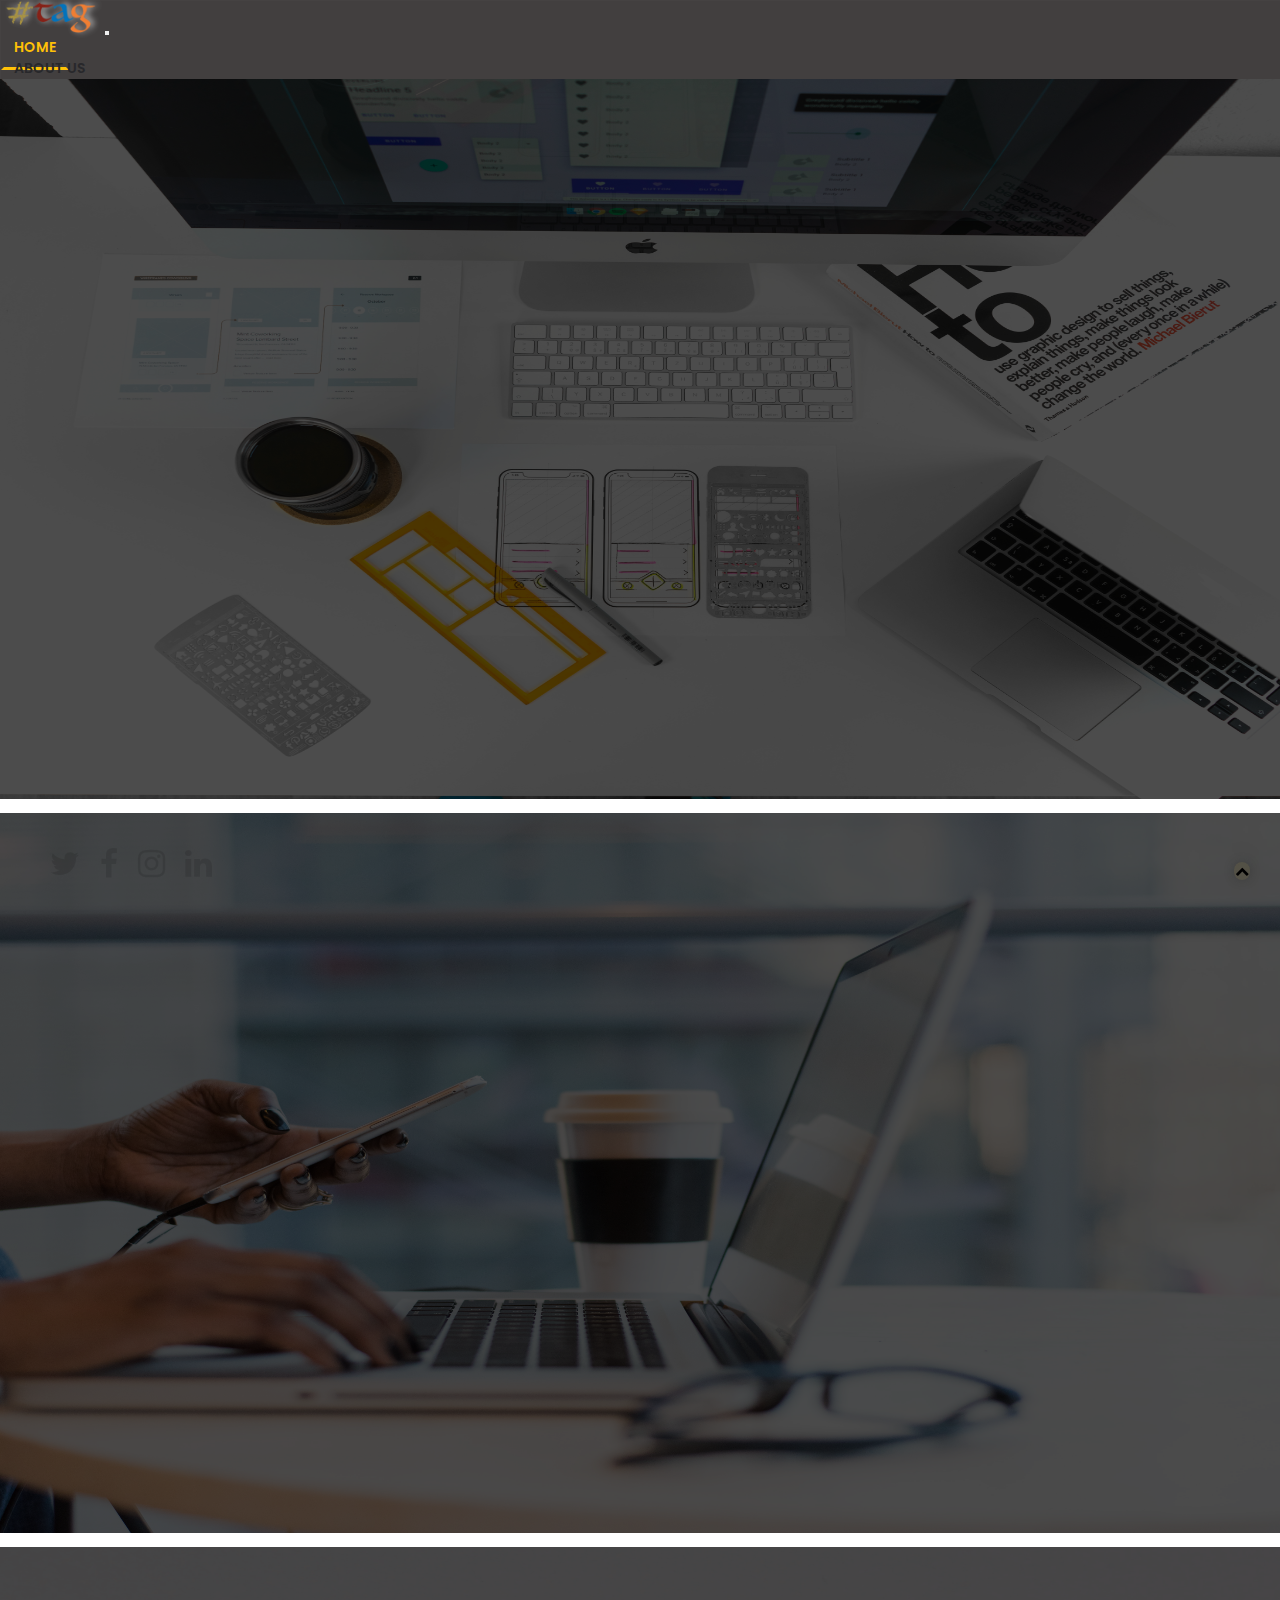
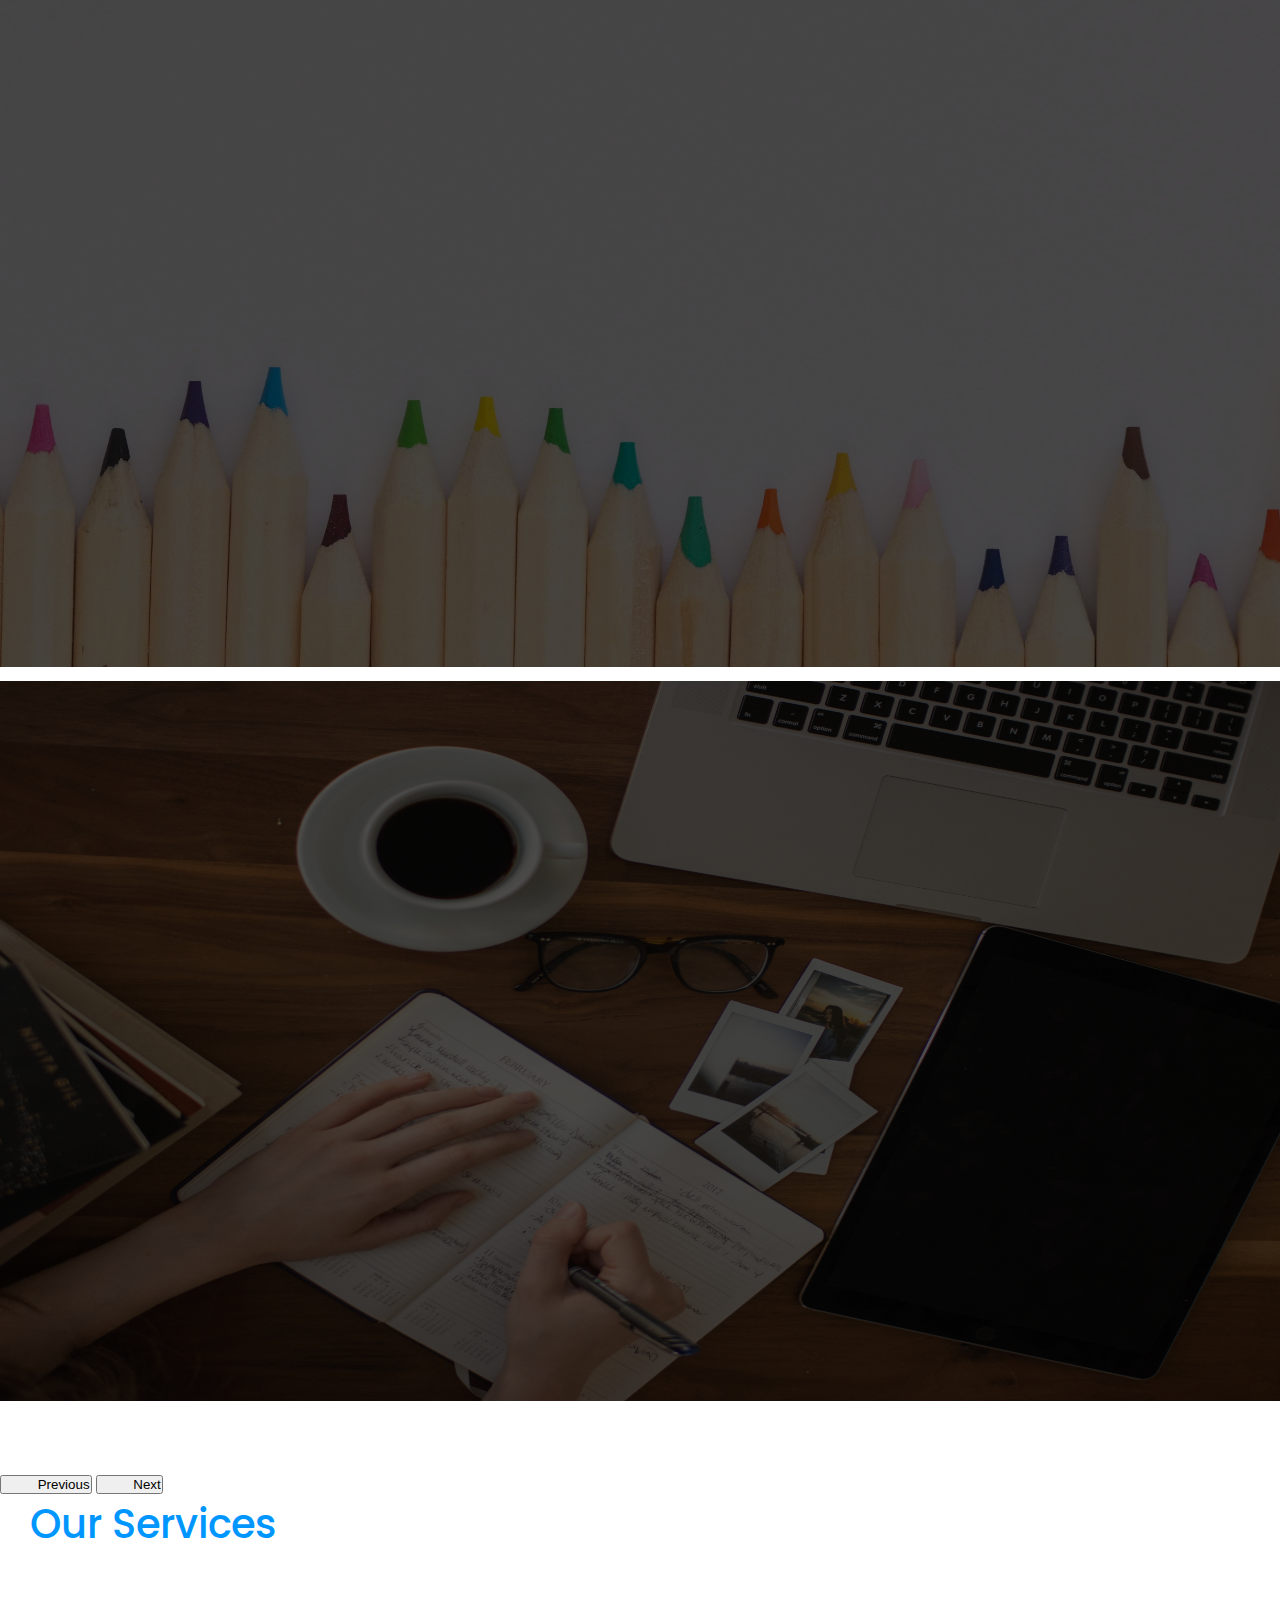
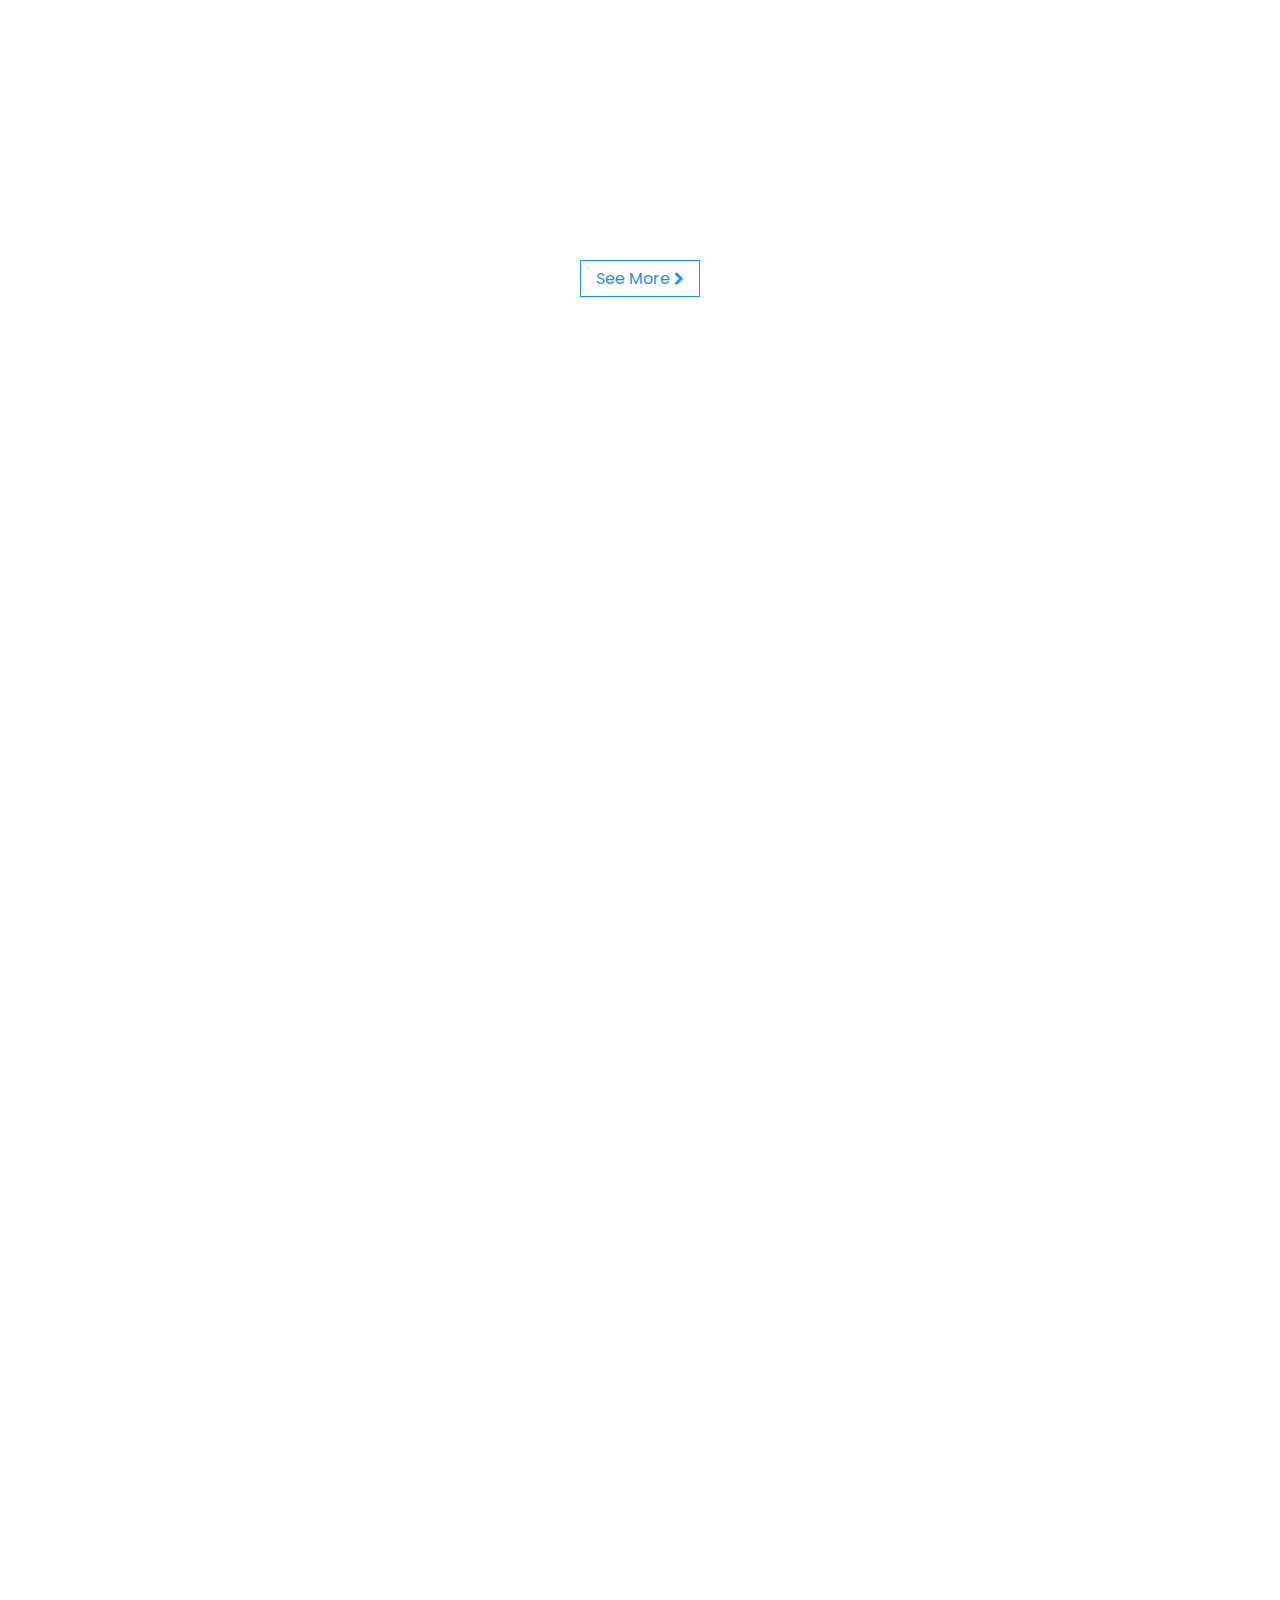
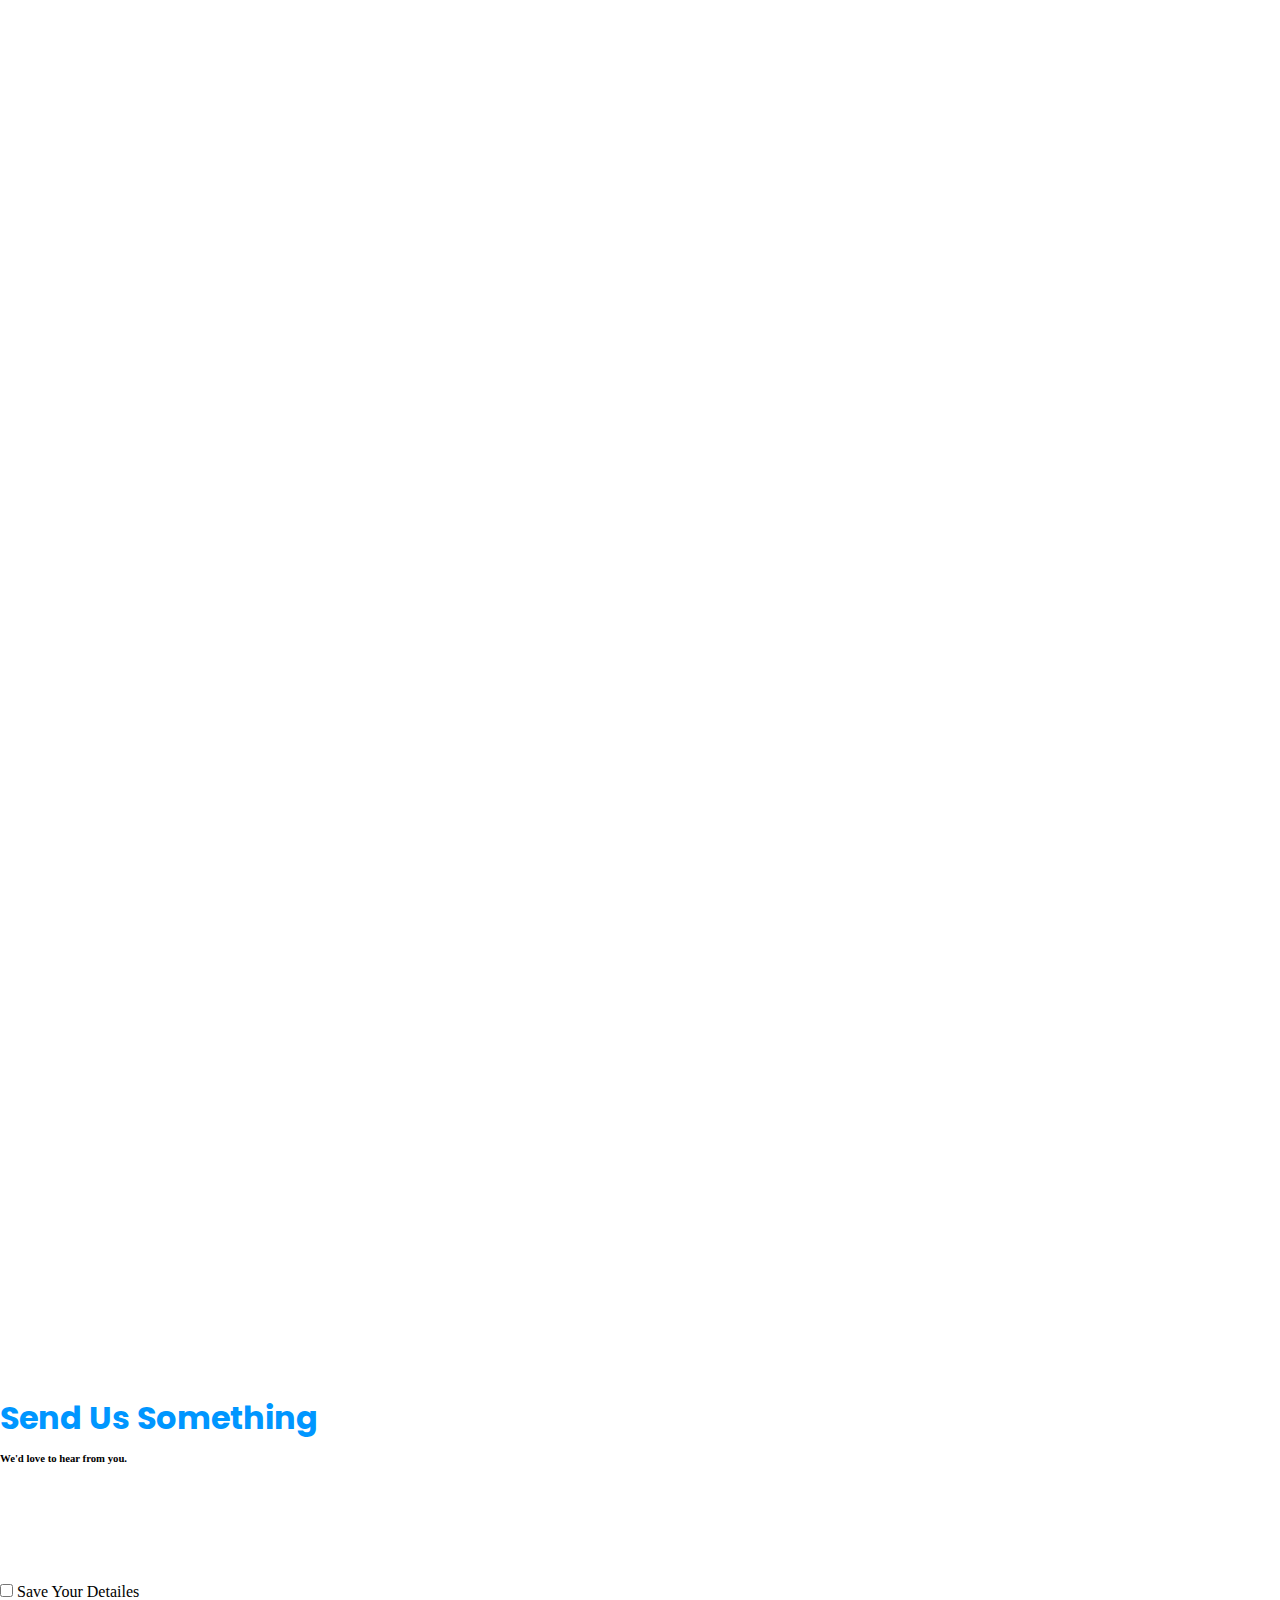
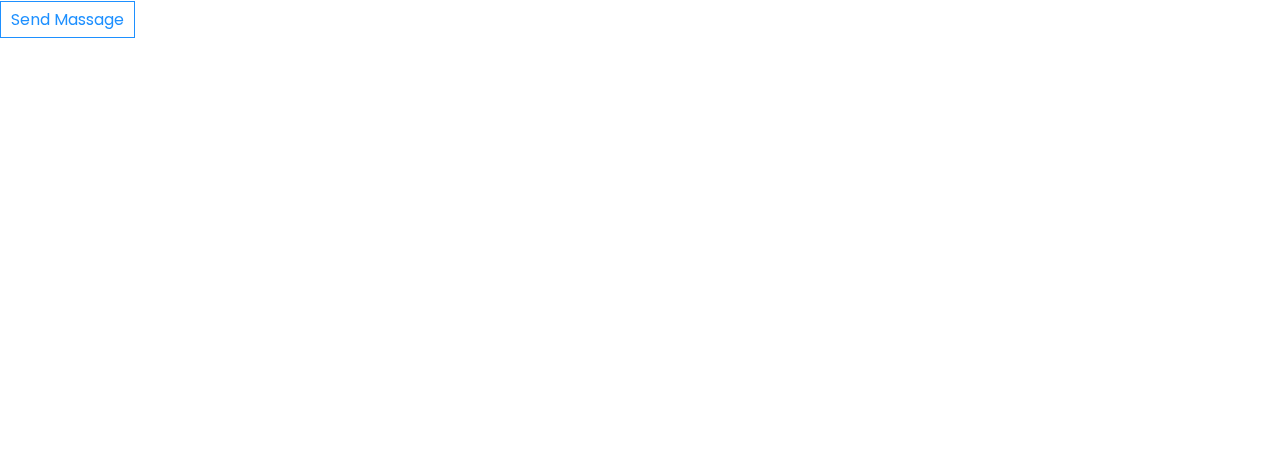
<file: index.html>
<!DOCTYPE html>
<html lang="en">

<head>
    <meta charset="UTF-8">
    <meta http-equiv="X-UA-Compatible" content="IE=edge">
    <meta name="viewport" content="width=device-width, initial-scale=1.0">
    <meta name="mobile-web-app-capable" content="yes">
    <title># Tag | Home</title>
    <link href="https://cdn.jsdelivr.net/npm/bootstrap@5.0.0-beta3/dist/css/bootstrap.min.css" rel="stylesheet"
        integrity="sha384-eOJMYsd53ii+scO/bJGFsiCZc+5NDVN2yr8+0RDqr0Ql0h+rP48ckxlpbzKgwra6" crossorigin="anonymous">
    <link href="css/font-awesome-4.7.0/css/font-awesome.min.css" rel="stylesheet">
    <link rel="stylesheet" href="https://cdnjs.cloudflare.com/ajax/libs/animate.css/4.1.1/animate.min.css" />
    <link href="https://unpkg.com/aos@2.3.1/dist/aos.css" rel="stylesheet">
    <link rel="stylesheet" type="text/css" href="./css/style.css">
</head>

<body>
    <!-- header -->
    <nav id="navbar" style="border-radius: 0; transition: all .5s ease;"
        class="navbar navbar-expand-md navbar-dark bg-light fixed-top">
        <div class="container">
            <a class="navbar-brand" href="#">
                <img class="animate__animated animate__bounceIn" src="./Assets/Icons/logo-main.png" id="logo">
            </a>
            <button class="navbar-toggler" type="button" data-bs-toggle="collapse" data-bs-target="#navbarNav"
                aria-controls="navbarNav" aria-expanded="false" aria-label="Toggle navigation">
                <span class="navbar-toggler-icon"></span>
            </button>
            <div class="collapse navbar-collapse" id="navbarNav">
                <ul class="navbar-nav ms-auto">
                    <li class="nav-item">
                        <a class="nav-link active" aria-current="page" href="#">Home</a>
                    </li>
                    <li class="nav-item">
                        <a class="nav-link" href="./aboutus.html">About Us</a>
                    </li>
                    <li class="nav-item">
                        <a class="nav-link" href="./service.html">Services</a>
                    </li>

                    <li class="nav-item">
                        <a class="nav-link" href="./contact.html">Contact Us</a>
                    </li>
                </ul>
            </div>
        </div>
    </nav>
    <!-- header -->
    <button class="animate__animated animate__infinite animate__tada p-2" onclick="topFunction()" id="myBtn"
    title="Go to top">
    <i class="fa fa-chevron-up"></i>
    </button>

    <div class="container-fluid top-caro">
        <div id="carouselExampleCaptions" class="carousel slide carousel-fade" data-bs-ride="carousel">
            <div class="carousel-indicators">
                <button type="button" data-bs-target="#carouselExampleCaptions" data-bs-slide-to="0" class="active"
                    aria-current="true" aria-label="Slide 1"></button>
                <button type="button" data-bs-target="#carouselExampleCaptions" data-bs-slide-to="1"
                    aria-label="Slide 2"></button>
                <button type="button" data-bs-target="#carouselExampleCaptions" data-bs-slide-to="2"
                    aria-label="Slide 3"></button>
                <button type="button" data-bs-target="#carouselExampleCaptions" data-bs-slide-to="3"
                    aria-label="Slide 4"></button>
            </div>
            <div class="carousel-inner">
                <div class="carousel-item active">
                    <img src="./Assets/carousel/ux-store-jJT2r2n7lYA-unsplash.jpg"
                        class="d-block w-100 carousel-image img-hover-zoom--blur img-fluid">
                    <div class="carousel-caption">
                        <h5 class="animate__animated animate__pulse">DEVELOPMENT</h5>
                        <!-- <p>Some representative placeholder content for the first slide.</p> -->
                    </div>
                </div>
                <div class="carousel-item">
                    <img src="./Assets/carousel/caro2.jpg" class="d-block w-100 carousel-image img-hover-zoom--blur ">
                    <div class="carousel-caption">
                        <h5 class="animate__animated animate__pulse">DESIGN</h5>
                        <!-- <p>Some representative placeholder content for the second slide.</p> -->
                    </div>
                </div>

                <div class="carousel-item">
                    <img src="./Assets/carousel/jess-bailey-l3N9Q27zULw-unsplash.jpg"
                        class="d-block w-100 h-50 carousel-image img-hover-zoom--blur">
                    <div class="carousel-caption">
                        <h5 class="animate__animated animate__pulse">SEO / SMM</h5>
                        <!-- <p>Some representative placeholder content for the third slide.</p> -->
                    </div>
                </div>
                <div class="carousel-item">
                    <img src="/Assets/carousel/thought-catalog-505eectW54k-unsplash.jpg"
                        class="d-block w-100 carousel-image img-hover-zoom--blur">
                    <div class="carousel-caption">
                        <h5 class="animate__animated animate__pulse">STRATEGY</h5>
                        <!-- <p>Some representative placeholder content for the third slide.</p> -->
                    </div>
                </div>

            </div>
        </div>
        <button class="carousel-control-prev" type="button" data-bs-target="#carouselExampleCaptions"
            data-bs-slide="prev">
            <span class="carousel-control-prev-icon" aria-hidden="true"></span>
            <span class="visually-hidden">Previous</span>
        </button>
        <button class="carousel-control-next" type="button" data-bs-target="#carouselExampleCaptions"
            data-bs-slide="next">
            <span class="carousel-control-next-icon" aria-hidden="true"></span>
            <span class="visually-hidden">Next</span>
        </button>
    </div>
    </div>

    <div class="container">
        <div class="row box">
            <h1 class="service-box-head my-5 text-center">Our Services</h1>
            <div class="col-md-4 mt-5 mb-5" data-aos="zoom-in-left">
                <div class="card">
                    <div class="card-body">
                        <i class="fa fa-television card-icon"></i>
                        <h5 class="card-title text-center">Website Design & Development</h5>
                        <p class="card-text text-center">We provide upscale website design and development services
                            exclusively for the luxury car service providing organizations<br> etc...</p>
                    </div>
                </div>
            </div>
            <div class="col-md-4 mt-5 mb-5" data-aos="fade-up">
                <div class="card">
                    <div class="card-body">
                        <i class="fa fa-cogs card-icon text-center"></i>
                        <h5 class="card-title text-center">App Development</h5>
                        <p class="card-text text-center">Our app development services cater exclusively to the
                            luxury limousine
                            industry. Lorem ipsum dolor sit amet consectetur adipisicing elit<br>
                            etc...</p>
                    </div>
                </div>
            </div>
            <div class="col-md-4 mt-5" data-aos="zoom-in-right">
                <div class="card">
                    <div class="card-body">
                        <i class="fa-pencil-square-o fa card-icon"></i>
                        <h5 class="card-title text-center">Graphic Design</h5>
                        <p class="card-text text-center">Hashtag's team has the technological savvy, creative flair
                            and design
                            experience to develop powerful tailor-made platforms<br> etc...</p>
                    </div>
                </div>
            </div>
            <div class="middle">
                <a href="./service.html" class="btn1 hover-btn ">See More <i
                        class="fa fa-chevron-right ps-1 animate__animated animate__infinite animate__fadeOutRight"></i></a>
            </div>
        </div>
    </div>
    <!-- 
    <svg xmlns="http://www.w3.org/2000/svg" viewBox="0 0 1440 320">
        <path fill="tras" fill-opacity="1" style="background: url('./Assets/background/snow.png');"
            d="M0,160L60,181.3C120,203,240,245,360,250.7C480,256,600,224,720,213.3C840,203,960,213,1080,229.3C1200,245,1320,267,1380,277.3L1440,288L1440,320L1380,320C1320,320,1200,320,1080,320C960,320,840,320,720,320C600,320,480,320,360,320C240,320,120,320,60,320L0,320Z">
        </path>
    </svg> -->
    <div class="container-fluid main-box">
        <div class="row">
            <div class="col-md-6 Facility-text" data-aos="fade-up">
                <p class="Facility-text-p">Our Facility <br><span class="typed-text"></span><span
                        class="cursor animate__animated animate__fadeOut animate__infinite animate__fast">&nbsp;</span>
                </p>
            </div>
            <div class="col-md-6 Facility-svg" data-aos="fade-up">
                <div id="carouselExampleDark" class="carousel carousel-dark slide" data-bs-ride="carousel">
                    <div class="carousel-indicators">
                        <button type="button" data-bs-target="#carouselExampleDark" data-bs-slide-to="0" class="active"
                            aria-current="true" aria-label="Slide 1"></button>
                        <button type="button" data-bs-target="#carouselExampleDark" data-bs-slide-to="1"
                            aria-label="Slide 2"></button>
                        <button type="button" data-bs-target="#carouselExampleDark" data-bs-slide-to="2"
                            aria-label="Slide 3"></button>
                        <button type="button" data-bs-target="#carouselExampleDark" data-bs-slide-to="3"
                            aria-label="Slide 4"></button>
                    </div>
                    <div class="carousel-inner caro-svg">
                        <div class="carousel-item active">
                            <img src="./Assets/Svg/undraw_Web_developer_re_h7ie (1).svg" class="d-block w-100">
                        </div>
                        <div class="carousel-item">
                            <img src="./Assets/Svg/undraw_mobile_web_2g8b.svg " class="d-block w-100">
                        </div>
                        <div class="carousel-item">
                            <img src="./Assets/Svg/undraw_Wall_post_re_y78d.svg" class="d-block w-100">
                        </div>
                        <div class="carousel-item">
                            <img src="./Assets/Svg/undraw_slider_5bgj.svg" class="d-block w-100">
                        </div>
                    </div>
                </div>
            </div>
        </div>
    </div>

    <!-- Contact us -->
    <div class="container-fluid pt-5 mb-7">
        <div class="w-50 ms-auto me-auto">
            <div class="text-center py-4">
                <h1 class="contact-us">Send Us Something</h1>
                <h6 class="text-muted">We'd love to hear from you.</h6>
            </div>
            <form>
                <div class="mb-4" data-aos="zoom-out-down">
                    <input type="text" placeholder="Enter Your Name" class="form-control"
                        id="exampleFormControlInput1" />
                </div>
                <div class="mb-4" data-aos="zoom-out-down">
                    <input type="email" placeholder="Enter Your Email" class="form-control"
                        id="exampleFormControlInput1" />
                </div>
                <div class="mb-2" data-aos="zoom-out-up">
                    <textarea class="form-control" id="exampleFormControlTextarea1" placeholder="Enter Your Message"
                        rows="5"></textarea>
                </div>
                <div class="form-check mb-4">
                    <input class="form-check-input" type="checkbox" value="" id="defaultCheck1">
                    <label class="form-check-label" for="defaultCheck1">
                        Save Your Detailes
                    </label>
                </div>
                <div class="d-flex" style="align-items: center; justify-content: center;">
                    <button type="submit" class="hover-btn1 btn1 w-100">Send Massage</button>
                </div>
            </form>
        </div>
    </div>
<!-- Footer -->
    <footer>
        <div class="container-fluid">
            <div class="icons">
                <i class="fa fa-twitter fa-2x"></i>
                <i class="fa fa-facebook fa-2x"></i>
                <i class="fa fa-instagram fa-2x"></i>
                <i class="fa fa-linkedin fa-2x"></i>
            </div>
        </div>
    </footer>


    <!-- Java Scripts -->
    <script type="text/javascript" src="./js/index.js"></script>
    <script src="https://cdn.jsdelivr.net/npm/bootstrap@5.0.0-beta3/dist/js/bootstrap.bundle.min.js"
        integrity="sha384-JEW9xMcG8R+pH31jmWH6WWP0WintQrMb4s7ZOdauHnUtxwoG2vI5DkLtS3qm9Ekf"
        crossorigin="anonymous"></script>
    <script src="js/jquery-3.2.1.min.js"></script>
    <script src="https://unpkg.com/aos@2.3.1/dist/aos.js"></script>
    <script type="text/javascript">
        /* When the user scrolls down, hide the navbar. When the user scrolls up, show the navbar */
        var prevScrollpos = window.pageYOffset;
        window.onscroll = function () {
            var currentScrollPos = window.pageYOffset;
            if (prevScrollpos > currentScrollPos) {
                document.getElementById("navbar").style.top = "0";
            } else {
                document.getElementById("navbar").style.top = "-60px";
            }
            prevScrollpos = currentScrollPos;
        }
    </script>
    <script>
        AOS.init({
            duration: 1200,
        });
    </script>
</body>

</html>
</file>
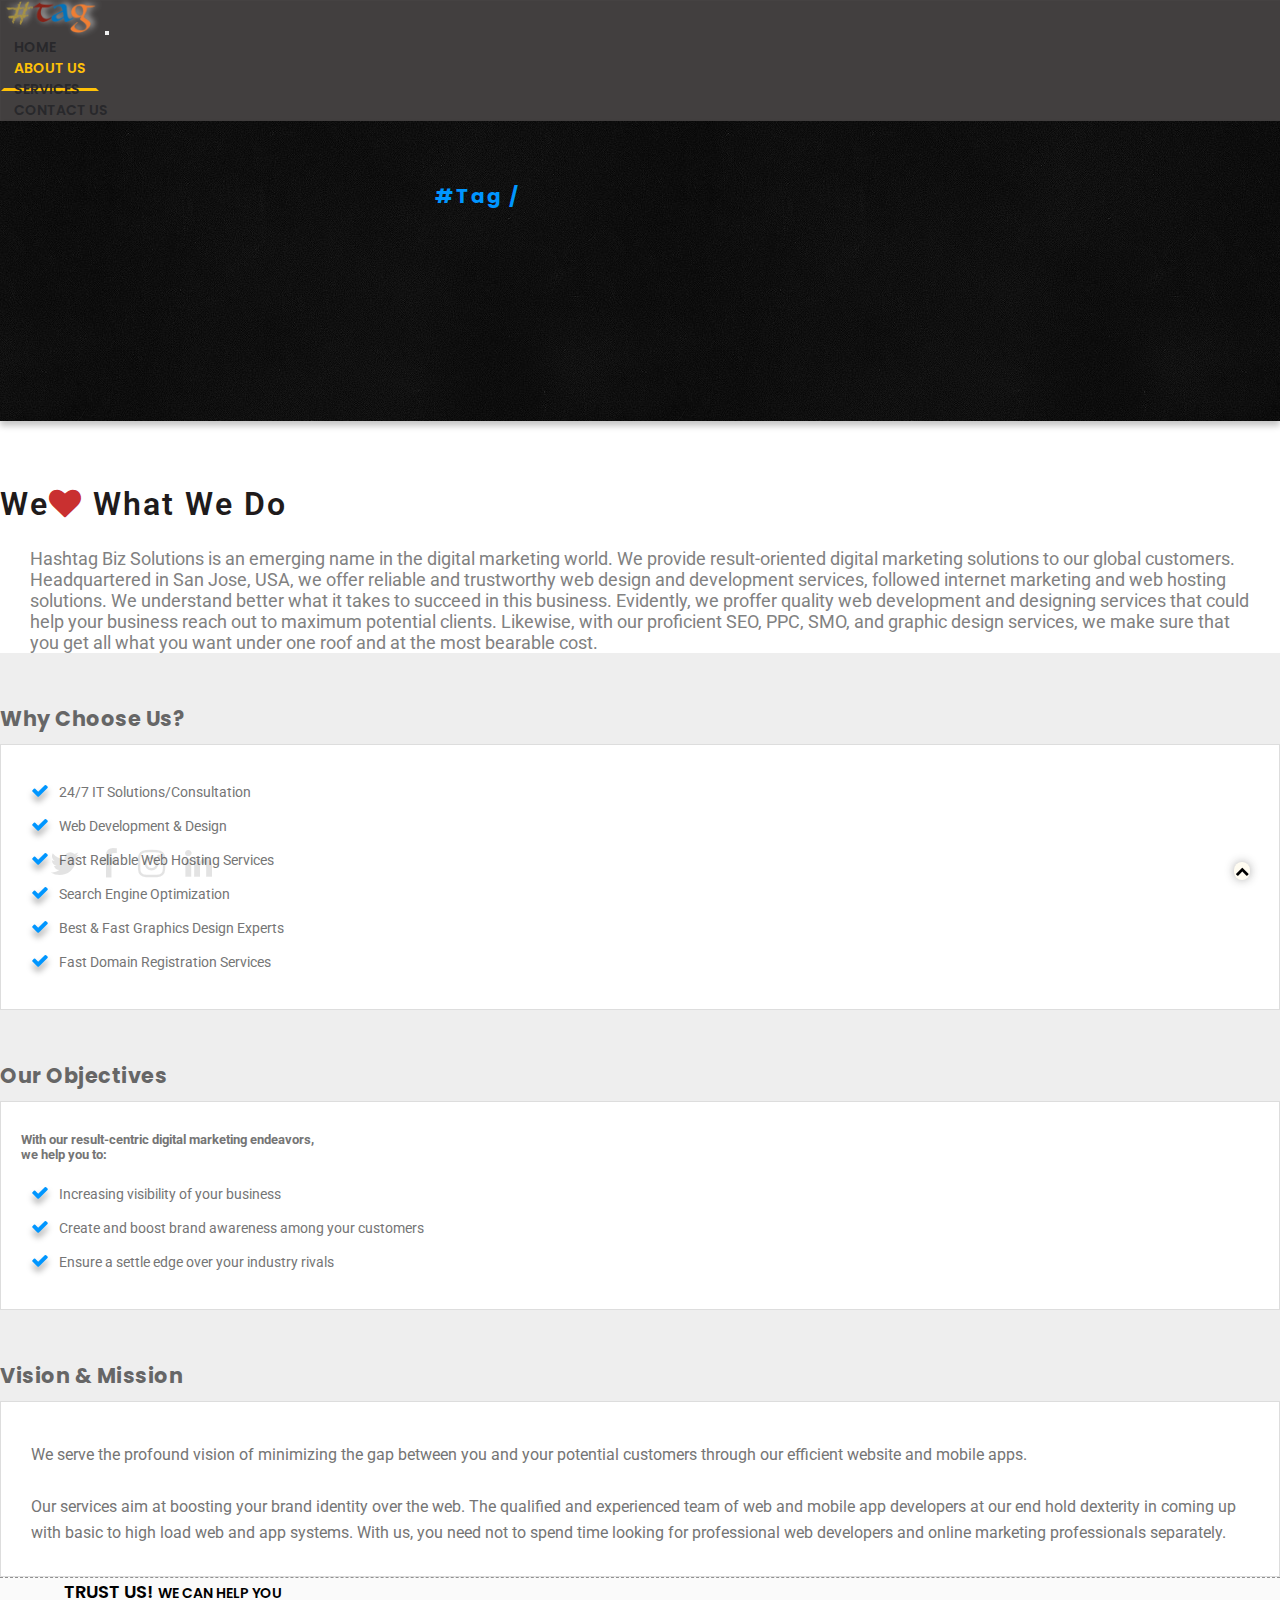
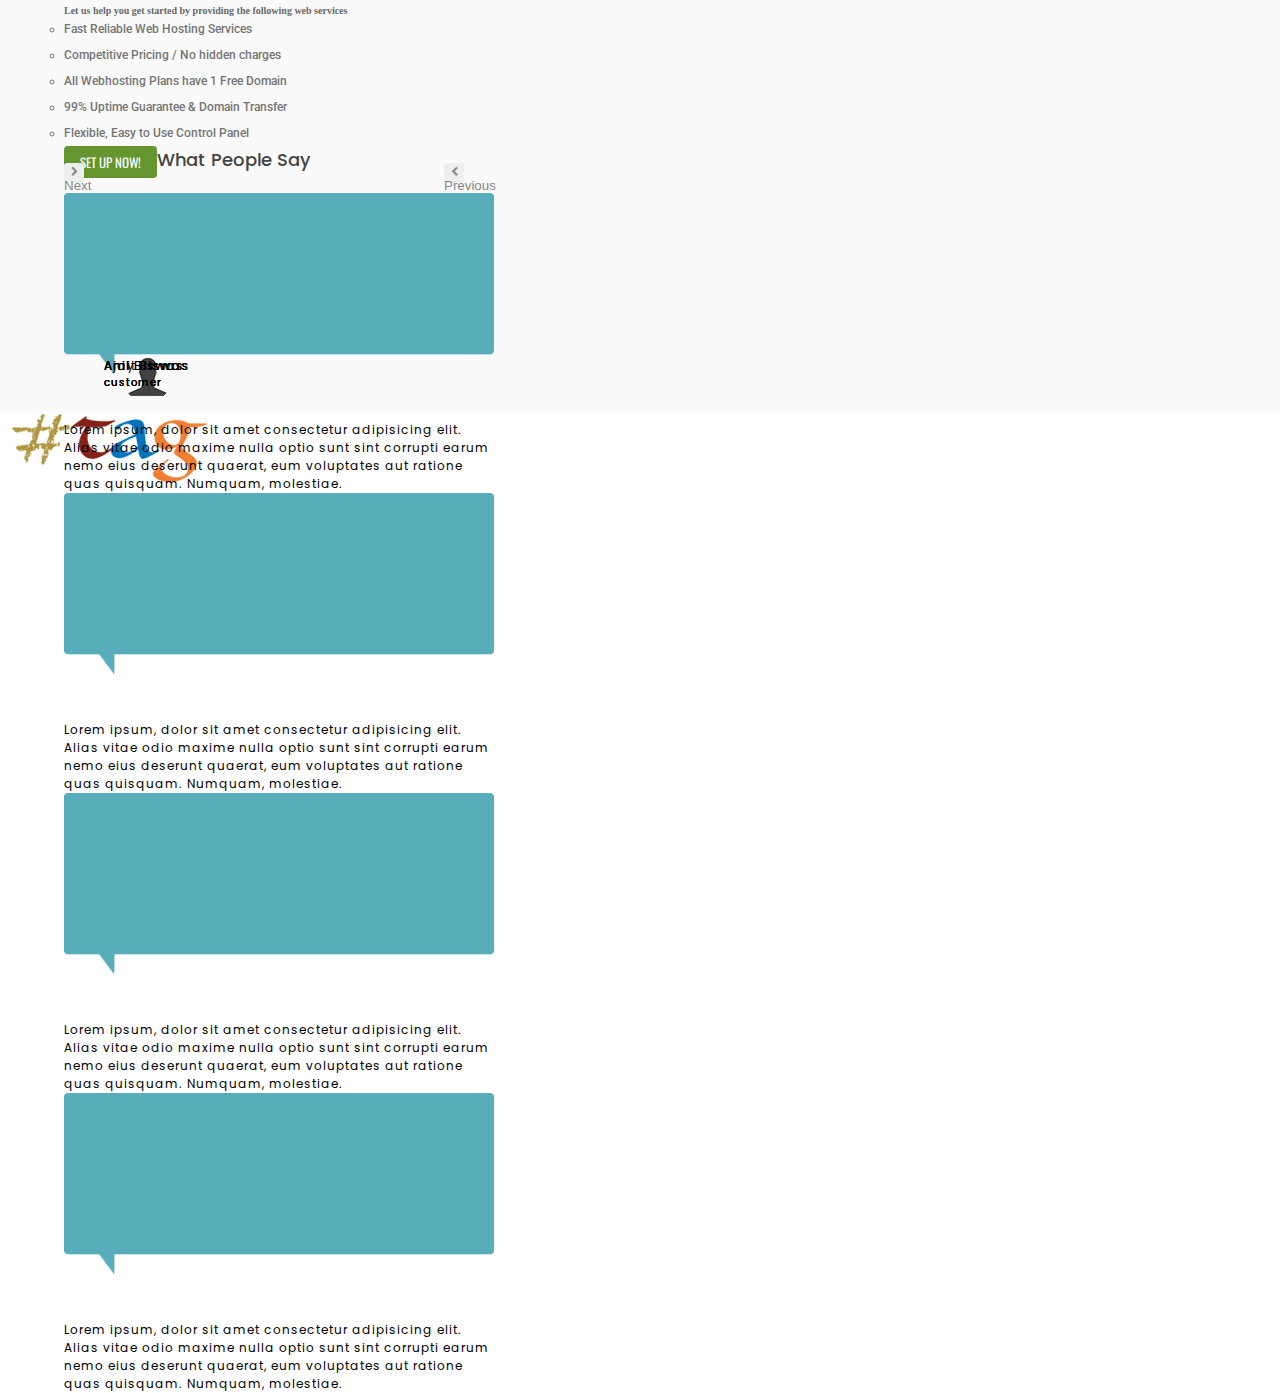
<file: aboutus.html>
<!DOCTYPE html>
<html lang="en">

<head>
    <meta charset="UTF-8">
    <meta http-equiv="X-UA-Compatible" content="IE=edge">
    <meta name="viewport" content="width=device-width, initial-scale=1.0">
    <meta name="mobile-web-app-capable" content="yes">
    <title># Tag | About Us</title>
    <link href="https://cdn.jsdelivr.net/npm/bootstrap@5.0.0-beta3/dist/css/bootstrap.min.css" rel="stylesheet"
        integrity="sha384-eOJMYsd53ii+scO/bJGFsiCZc+5NDVN2yr8+0RDqr0Ql0h+rP48ckxlpbzKgwra6" crossorigin="anonymous">
    <link href="css/font-awesome-4.7.0/css/font-awesome.min.css" rel="stylesheet">
    <link rel="stylesheet" href="https://cdnjs.cloudflare.com/ajax/libs/animate.css/4.1.1/animate.min.css" />
    <link href="https://unpkg.com/aos@2.3.1/dist/aos.css" rel="stylesheet">
    <link rel="stylesheet" type="text/css" href="./css/style.css">
    <link rel="stylesheet" type="text/css" href="./css/aboutus.css">
</head>

<body>
    <!-- header -->
    <nav id="navbar" style="border-radius: 0; transition: all .5s ease;"
        class="navbar navbar-expand-md navbar-dark bg-light fixed-top">
        <div class="container">
            <a class="navbar-brand" href="./index.html">
                <img class="animate__animated animate__bounceIn" src="./Assets/Icons/logo-main.png" id="logo">
            </a>
            <button class="navbar-toggler" type="button" data-bs-toggle="collapse" data-bs-target="#navbarNav"
                aria-controls="navbarNav" aria-expanded="false" aria-label="Toggle navigation">
                <span class="navbar-toggler-icon"></span>
            </button>
            <div class="collapse navbar-collapse" id="navbarNav">
                <ul class="navbar-nav ms-auto">
                    <li class="nav-item">
                        <a class="nav-link" href="./index.html">Home</a>
                    </li>
                    <li class="nav-item">
                        <a class="nav-link active" aria-current="page" href="#">About Us</a>
                    </li>
                    <li class="nav-item">
                        <a class="nav-link" href="./service.html">Services</a>
                    </li>

                    <li class="nav-item">
                        <a class="nav-link" href="./contact.html">Contact Us</a>
                    </li>
                </ul>
            </div>
        </div>
    </nav>
    <!-- header -->
    <header style="text-align: center;">
        <div class="container-fluid">
            <div class="row header">
                <h1><span class="animate__animated animate__bounceIn">#Tag / </span>
                    <svg id="top-svg" width="320" height="49" viewBox="0 0 320 49" fill="none"
                        xmlns="http://www.w3.org/2000/svg">
                        <mask id="path-1-outside-1" maskUnits="userSpaceOnUse" x="-0.0441895" y="0.815979" width="320"
                            height="48" fill="black">
                            <rect fill="white" x="-0.0441895" y="0.815979" width="320" height="48" />
                            <path
                                d="M31.1398 37.08H11.6838L8.09982 47H1.95581L18.0838 2.64798H24.8038L40.8678 47H34.7238L31.1398 37.08ZM29.4758 32.344L21.4118 9.81598L13.3478 32.344H29.4758Z" />
                            <path
                                d="M72.2328 24.024C73.8542 24.28 75.3261 24.9413 76.6488 26.008C78.0141 27.0746 79.0808 28.3973 79.8488 29.976C80.6595 31.5546 81.0648 33.24 81.0648 35.032C81.0648 37.2933 80.4888 39.3413 79.3368 41.176C78.1848 42.968 76.4995 44.3973 74.2808 45.464C72.1048 46.488 69.5235 47 66.5368 47H49.8968V2.39198H65.8968C68.9262 2.39198 71.5075 2.90398 73.6408 3.92798C75.7741 4.90931 77.3741 6.25331 78.4408 7.95998C79.5075 9.66665 80.0408 11.5866 80.0408 13.72C80.0408 16.3653 79.3155 18.5626 77.8648 20.312C76.4568 22.0186 74.5795 23.256 72.2328 24.024ZM55.7208 21.656H65.5128C68.2435 21.656 70.3555 21.016 71.8488 19.736C73.3421 18.456 74.0888 16.6853 74.0888 14.424C74.0888 12.1626 73.3421 10.392 71.8488 9.11198C70.3555 7.83198 68.2008 7.19198 65.3848 7.19198H55.7208V21.656ZM66.0248 42.2C68.9261 42.2 71.1875 41.5173 72.8088 40.152C74.4301 38.7866 75.2408 36.888 75.2408 34.456C75.2408 31.9813 74.3875 30.04 72.6808 28.632C70.9741 27.1813 68.6915 26.456 65.8328 26.456H55.7208V42.2H66.0248Z" />
                            <path
                                d="M111.371 47.448C107.232 47.448 103.456 46.488 100.043 44.568C96.6295 42.6053 93.9202 39.896 91.9148 36.44C89.9522 32.9413 88.9708 29.016 88.9708 24.664C88.9708 20.312 89.9522 16.408 91.9148 12.952C93.9202 9.45331 96.6295 6.74398 100.043 4.82398C103.456 2.86131 107.232 1.87998 111.371 1.87998C115.552 1.87998 119.349 2.86131 122.763 4.82398C126.176 6.74398 128.864 9.43198 130.827 12.888C132.789 16.344 133.771 20.2693 133.771 24.664C133.771 29.0586 132.789 32.984 130.827 36.44C128.864 39.896 126.176 42.6053 122.763 44.568C119.349 46.488 115.552 47.448 111.371 47.448ZM111.371 42.392C114.485 42.392 117.28 41.6666 119.755 40.216C122.272 38.7653 124.235 36.696 125.643 34.008C127.093 31.32 127.819 28.2053 127.819 24.664C127.819 21.08 127.093 17.9653 125.643 15.32C124.235 12.632 122.293 10.5626 119.819 9.11198C117.344 7.66131 114.528 6.93598 111.371 6.93598C108.213 6.93598 105.397 7.66131 102.923 9.11198C100.448 10.5626 98.4855 12.632 97.0348 15.32C95.6268 17.9653 94.9228 21.08 94.9228 24.664C94.9228 28.2053 95.6268 31.32 97.0348 34.008C98.4855 36.696 100.448 38.7653 102.923 40.216C105.44 41.6666 108.256 42.392 111.371 42.392Z" />
                            <path
                                d="M149.155 2.39198V30.616C149.155 34.584 150.115 37.528 152.035 39.448C153.998 41.368 156.707 42.328 160.163 42.328C163.577 42.328 166.243 41.368 168.163 39.448C170.126 37.528 171.107 34.584 171.107 30.616V2.39198H176.931V30.552C176.931 34.264 176.185 37.4 174.691 39.96C173.198 42.4773 171.171 44.3547 168.611 45.592C166.094 46.8293 163.257 47.448 160.099 47.448C156.942 47.448 154.083 46.8293 151.523 45.592C149.006 44.3547 147.001 42.4773 145.507 39.96C144.057 37.4 143.331 34.264 143.331 30.552V2.39198H149.155Z" />
                            <path d="M216.103 2.39198V7.12798H203.943V47H198.119V7.12798H185.895V2.39198H216.103Z" />
                            <path
                                d="M250.03 2.39198V30.616C250.03 34.584 250.99 37.528 252.91 39.448C254.873 41.368 257.582 42.328 261.038 42.328C264.452 42.328 267.118 41.368 269.038 39.448C271.001 37.528 271.982 34.584 271.982 30.616V2.39198H277.806V30.552C277.806 34.264 277.06 37.4 275.566 39.96C274.073 42.4773 272.046 44.3547 269.486 45.592C266.969 46.8293 264.132 47.448 260.974 47.448C257.817 47.448 254.958 46.8293 252.398 45.592C249.881 44.3547 247.876 42.4773 246.382 39.96C244.932 37.4 244.206 34.264 244.206 30.552V2.39198H250.03Z" />
                            <path
                                d="M303.666 47.448C300.722 47.448 298.076 46.936 295.73 45.912C293.426 44.8453 291.612 43.3946 290.29 41.56C288.967 39.6826 288.284 37.528 288.242 35.096H294.45C294.663 37.1866 295.516 38.9573 297.01 40.408C298.546 41.816 300.764 42.52 303.666 42.52C306.439 42.52 308.615 41.8373 310.194 40.472C311.815 39.064 312.626 37.272 312.626 35.096C312.626 33.3893 312.157 32.0026 311.218 30.936C310.279 29.8693 309.106 29.0586 307.698 28.504C306.29 27.9493 304.391 27.352 302.002 26.712C299.058 25.944 296.69 25.176 294.898 24.408C293.148 23.64 291.634 22.4453 290.354 20.824C289.116 19.16 288.498 16.9413 288.498 14.168C288.498 11.736 289.116 9.58131 290.354 7.70398C291.591 5.82664 293.319 4.37598 295.538 3.35198C297.799 2.32798 300.38 1.81598 303.282 1.81598C307.463 1.81598 310.876 2.86131 313.522 4.95198C316.21 7.04265 317.724 9.81598 318.066 13.272H311.666C311.452 11.5653 310.556 10.072 308.978 8.79198C307.399 7.46931 305.308 6.80798 302.706 6.80798C300.274 6.80798 298.29 7.44798 296.754 8.72798C295.218 9.96531 294.45 11.7146 294.45 13.976C294.45 15.5973 294.898 16.92 295.794 17.944C296.732 18.968 297.863 19.7573 299.186 20.312C300.551 20.824 302.45 21.4213 304.882 22.104C307.826 22.9146 310.194 23.7253 311.986 24.536C313.778 25.304 315.314 26.52 316.594 28.184C317.874 29.8053 318.514 32.024 318.514 34.84C318.514 37.016 317.938 39.064 316.786 40.984C315.634 42.904 313.927 44.4613 311.666 45.656C309.404 46.8506 306.738 47.448 303.666 47.448Z" />
                        </mask>
                        <path
                            d="M31.1398 37.08H11.6838L8.09982 47H1.95581L18.0838 2.64798H24.8038L40.8678 47H34.7238L31.1398 37.08ZM29.4758 32.344L21.4118 9.81598L13.3478 32.344H29.4758Z"
                            stroke="white" stroke-width="2" mask="url(#path-1-outside-1)" />
                        <path
                            d="M72.2328 24.024C73.8542 24.28 75.3261 24.9413 76.6488 26.008C78.0141 27.0746 79.0808 28.3973 79.8488 29.976C80.6595 31.5546 81.0648 33.24 81.0648 35.032C81.0648 37.2933 80.4888 39.3413 79.3368 41.176C78.1848 42.968 76.4995 44.3973 74.2808 45.464C72.1048 46.488 69.5235 47 66.5368 47H49.8968V2.39198H65.8968C68.9262 2.39198 71.5075 2.90398 73.6408 3.92798C75.7741 4.90931 77.3741 6.25331 78.4408 7.95998C79.5075 9.66665 80.0408 11.5866 80.0408 13.72C80.0408 16.3653 79.3155 18.5626 77.8648 20.312C76.4568 22.0186 74.5795 23.256 72.2328 24.024ZM55.7208 21.656H65.5128C68.2435 21.656 70.3555 21.016 71.8488 19.736C73.3421 18.456 74.0888 16.6853 74.0888 14.424C74.0888 12.1626 73.3421 10.392 71.8488 9.11198C70.3555 7.83198 68.2008 7.19198 65.3848 7.19198H55.7208V21.656ZM66.0248 42.2C68.9261 42.2 71.1875 41.5173 72.8088 40.152C74.4301 38.7866 75.2408 36.888 75.2408 34.456C75.2408 31.9813 74.3875 30.04 72.6808 28.632C70.9741 27.1813 68.6915 26.456 65.8328 26.456H55.7208V42.2H66.0248Z"
                            stroke="white" stroke-width="2" mask="url(#path-1-outside-1)" />
                        <path
                            d="M111.371 47.448C107.232 47.448 103.456 46.488 100.043 44.568C96.6295 42.6053 93.9202 39.896 91.9148 36.44C89.9522 32.9413 88.9708 29.016 88.9708 24.664C88.9708 20.312 89.9522 16.408 91.9148 12.952C93.9202 9.45331 96.6295 6.74398 100.043 4.82398C103.456 2.86131 107.232 1.87998 111.371 1.87998C115.552 1.87998 119.349 2.86131 122.763 4.82398C126.176 6.74398 128.864 9.43198 130.827 12.888C132.789 16.344 133.771 20.2693 133.771 24.664C133.771 29.0586 132.789 32.984 130.827 36.44C128.864 39.896 126.176 42.6053 122.763 44.568C119.349 46.488 115.552 47.448 111.371 47.448ZM111.371 42.392C114.485 42.392 117.28 41.6666 119.755 40.216C122.272 38.7653 124.235 36.696 125.643 34.008C127.093 31.32 127.819 28.2053 127.819 24.664C127.819 21.08 127.093 17.9653 125.643 15.32C124.235 12.632 122.293 10.5626 119.819 9.11198C117.344 7.66131 114.528 6.93598 111.371 6.93598C108.213 6.93598 105.397 7.66131 102.923 9.11198C100.448 10.5626 98.4855 12.632 97.0348 15.32C95.6268 17.9653 94.9228 21.08 94.9228 24.664C94.9228 28.2053 95.6268 31.32 97.0348 34.008C98.4855 36.696 100.448 38.7653 102.923 40.216C105.44 41.6666 108.256 42.392 111.371 42.392Z"
                            stroke="white" stroke-width="2" mask="url(#path-1-outside-1)" />
                        <path
                            d="M149.155 2.39198V30.616C149.155 34.584 150.115 37.528 152.035 39.448C153.998 41.368 156.707 42.328 160.163 42.328C163.577 42.328 166.243 41.368 168.163 39.448C170.126 37.528 171.107 34.584 171.107 30.616V2.39198H176.931V30.552C176.931 34.264 176.185 37.4 174.691 39.96C173.198 42.4773 171.171 44.3547 168.611 45.592C166.094 46.8293 163.257 47.448 160.099 47.448C156.942 47.448 154.083 46.8293 151.523 45.592C149.006 44.3547 147.001 42.4773 145.507 39.96C144.057 37.4 143.331 34.264 143.331 30.552V2.39198H149.155Z"
                            stroke="white" stroke-width="2" mask="url(#path-1-outside-1)" />
                        <path d="M216.103 2.39198V7.12798H203.943V47H198.119V7.12798H185.895V2.39198H216.103Z"
                            stroke="white" stroke-width="2" mask="url(#path-1-outside-1)" />
                        <path
                            d="M250.03 2.39198V30.616C250.03 34.584 250.99 37.528 252.91 39.448C254.873 41.368 257.582 42.328 261.038 42.328C264.452 42.328 267.118 41.368 269.038 39.448C271.001 37.528 271.982 34.584 271.982 30.616V2.39198H277.806V30.552C277.806 34.264 277.06 37.4 275.566 39.96C274.073 42.4773 272.046 44.3547 269.486 45.592C266.969 46.8293 264.132 47.448 260.974 47.448C257.817 47.448 254.958 46.8293 252.398 45.592C249.881 44.3547 247.876 42.4773 246.382 39.96C244.932 37.4 244.206 34.264 244.206 30.552V2.39198H250.03Z"
                            stroke="white" stroke-width="2" mask="url(#path-1-outside-1)" />
                        <path
                            d="M303.666 47.448C300.722 47.448 298.076 46.936 295.73 45.912C293.426 44.8453 291.612 43.3946 290.29 41.56C288.967 39.6826 288.284 37.528 288.242 35.096H294.45C294.663 37.1866 295.516 38.9573 297.01 40.408C298.546 41.816 300.764 42.52 303.666 42.52C306.439 42.52 308.615 41.8373 310.194 40.472C311.815 39.064 312.626 37.272 312.626 35.096C312.626 33.3893 312.157 32.0026 311.218 30.936C310.279 29.8693 309.106 29.0586 307.698 28.504C306.29 27.9493 304.391 27.352 302.002 26.712C299.058 25.944 296.69 25.176 294.898 24.408C293.148 23.64 291.634 22.4453 290.354 20.824C289.116 19.16 288.498 16.9413 288.498 14.168C288.498 11.736 289.116 9.58131 290.354 7.70398C291.591 5.82664 293.319 4.37598 295.538 3.35198C297.799 2.32798 300.38 1.81598 303.282 1.81598C307.463 1.81598 310.876 2.86131 313.522 4.95198C316.21 7.04265 317.724 9.81598 318.066 13.272H311.666C311.452 11.5653 310.556 10.072 308.978 8.79198C307.399 7.46931 305.308 6.80798 302.706 6.80798C300.274 6.80798 298.29 7.44798 296.754 8.72798C295.218 9.96531 294.45 11.7146 294.45 13.976C294.45 15.5973 294.898 16.92 295.794 17.944C296.732 18.968 297.863 19.7573 299.186 20.312C300.551 20.824 302.45 21.4213 304.882 22.104C307.826 22.9146 310.194 23.7253 311.986 24.536C313.778 25.304 315.314 26.52 316.594 28.184C317.874 29.8053 318.514 32.024 318.514 34.84C318.514 37.016 317.938 39.064 316.786 40.984C315.634 42.904 313.927 44.4613 311.666 45.656C309.404 46.8506 306.738 47.448 303.666 47.448Z"
                            stroke="white" stroke-width="2" mask="url(#path-1-outside-1)" />
                    </svg>
                </h1>
            </div>
        </div>
    </header>

    <div class="container top-contain">
        <div class="row">
            <div class="col-md-12">
                <h1 class="top-contain-head text-center">We<i class="fa fa-heart text-de"></i> What We Do</h1>
                <p class="top-contain-para text-center">Hashtag Biz Solutions is an emerging name in the digital
                    marketing world. We provide result-oriented
                    digital marketing solutions to our global customers. Headquartered in San Jose, USA, we offer
                    reliable and trustworthy web design and development services, followed internet marketing and web
                    hosting solutions. We understand better what it takes to succeed in this business. Evidently, we
                    proffer quality web development and designing services that could help your business reach out to
                    maximum potential clients. Likewise, with our proficient SEO, PPC, SMO, and graphic design services,
                    we make sure that you get all what you want under one roof and at the most bearable cost.</p>
            </div>
        </div>
    </div>

    <!-- About Cards -->
    <div style="background: #eeeeee;">
        <div class="container mt-5">
            <div class="row">
                <div class="col-md-4">
                    <div class="card">
                        <div class="card-body">
                            <h5 class="card-title">Why Choose Us?</h5>
                            <ul class="card-text">
                                <li><i class="fa fa-check"></i>24/7 IT Solutions/Consultation</li>
                                <li><i class="fa fa-check"></i>Web Development & Design</li>
                                <li><i class="fa fa-check"></i>Fast Reliable Web Hosting Services</li>
                                <li><i class="fa fa-check"></i>Search Engine Optimization</li>
                                <li><i class="fa fa-check"></i>Best & Fast Graphics Design Experts</li>
                                <li><i class="fa fa-check"></i>Fast Domain Registration Services</li>
                            </ul>
                        </div>
                    </div>
                </div>
                <div class="col-md-1"></div>
                <div class="col-md-7">
                    <div class="card">
                        <div class="card-body">
                            <h5 class="card-title">Our Objectives</h5>
                            <ul class="card-text">
                                <strong class="lead">With our result-centric digital marketing
                                    endeavors,<br>we help you to:<br><br></strong>
                                <li><i class="fa fa-check"></i>Increasing visibility of your business</li>
                                <li><i class="fa fa-check"></i>Create and boost brand awareness among your customers
                                </li>
                                <li><i class="fa fa-check"></i>Ensure a settle edge over your industry rivals</li>
                            </ul>
                        </div>
                    </div>
                </div>
                <div class="col-md-12 mb-5">
                    <div class="card">
                        <div class="card-body">
                            <h5 class="card-title ms-4">Vision & Mission</h5>
                            <p class="card-text"
                                style="line-height: 26px; padding: 40px 30px 30px 30px!important; font-size: 16px; font-family: 'Roboto' , sans-serif;">
                                We serve the profound vision of minimizing the gap between you and your potential
                                customers through our efficient website and mobile apps.<br
                                    style="margin-bottom: 5px!important">
                                <br>Our services aim at boosting your brand identity over the web. The
                                qualified and experienced team of web and mobile app developers at our end hold
                                dexterity in
                                coming up with basic to high load web and app systems. With us, you need not to spend
                                time
                                looking for professional web developers and online marketing professionals separately.
                            </p>
                        </div>
                    </div>
                </div>
            </div>
        </div>
    </div>

    <div class="footer-top pt-4">
        <div class="container clients-offer py-4 mt-2">
            <div class="row" style="margin-right: 0 !important;">
                <div class="col-md-6 mb-5">
                    <h5 style="font-family: 'Poppins', sans-serif;"><span class="text-success"
                            style="font-size: 18px;">TRUST US! </span>WE CAN HELP YOU</h5>
                    <h6>Let us help you get started by providing the following web services</h6>
                    <ul>
                        <li>Fast Reliable Web Hosting Services</li>
                        <li>Competitive Pricing / No hidden charges</li>
                        <li>All Webhosting Plans have 1 Free Domain</li>
                        <li>99% Uptime Guarantee & Domain Transfer</li>
                        <li>Flexible, Easy to Use Control Panel</li>
                    </ul>
                    <button class="bg_colored_btn">Set Up Now!</button>
                </div>
                <div class="col-md-6 clients-says">
                    <div class="">
                        <h5>What People Say</h5>
                        <img src="./Assets/Icons/profile-pic-male.png" class="user-icon">
                    </div>
                    <div id="carouselExampleCaptions" class="carousel slide" data-bs-ride="carousel">
                        <div class="carousel-inner">
                            <div class="carousel-item active">
                                <img src="./Assets/Icons/testi-bg.png" class="d-block h-100">
                                <div class="carousel-caption">
                                    <p>Lorem ipsum, dolor sit amet consectetur adipisicing elit. Alias vitae odio maxime
                                        nulla optio sunt sint corrupti earum nemo eius deserunt quaerat, eum voluptates
                                        aut ratione quas quisquam. Numquam, molestiae.</p>
                                    <div class="details text-start">
                                        <a class="text-danger"
                                            style="font-size: 12px; font-family: 'Poppins' , sans-serif;">Ajay
                                            Biswas</a>
                                        <a class="text-muted" style="font-size: 10px;">customer</a>
                                    </div>
                                </div>
                            </div>
                            <div class="carousel-item">
                                <img src="./Assets/Icons/testi-bg.png" class="d-block h-100">
                                <div class="carousel-caption">
                                    <p>Lorem ipsum, dolor sit amet consectetur adipisicing elit. Alias vitae odio maxime
                                        nulla optio sunt sint corrupti earum nemo eius deserunt quaerat, eum voluptates
                                        aut ratione quas quisquam. Numquam, molestiae.</p>
                                    <div class="details text-start">
                                        <a class="text-danger"
                                            style="font-size: 12px; font-family: 'Poppins' , sans-serif;">Amit
                                            Biswas</a>
                                        <a class="text-muted" style="font-size: 10px;">customer</a>
                                    </div>
                                </div>
                            </div>
                            <div class="carousel-item">
                                <img src="./Assets/Icons/testi-bg.png" class="d-block h-100">
                                <div class="carousel-caption">
                                    <p>Lorem ipsum, dolor sit amet consectetur adipisicing elit. Alias vitae odio maxime
                                        nulla optio sunt sint corrupti earum nemo eius deserunt quaerat, eum voluptates
                                        aut ratione quas quisquam. Numquam, molestiae.</p>
                                    <div class="details text-start">
                                        <a class="text-danger"
                                            style="font-size: 12px; font-family: 'Poppins' , sans-serif;">Anil
                                            Biswas</a>
                                        <a class="text-muted" style="font-size: 10px;">customer</a>
                                    </div>
                                </div>
                            </div>
                            <div class="carousel-item">
                                <img src="./Assets/Icons/testi-bg.png" class="d-block h-100 ">
                                <div class="carousel-caption">
                                    <p>Lorem ipsum, dolor sit amet consectetur adipisicing elit. Alias vitae odio maxime
                                        nulla optio sunt sint corrupti earum nemo eius deserunt quaerat, eum voluptates
                                        aut ratione quas quisquam. Numquam, molestiae.</p>
                                    <div class="details text-start">
                                        <a class="text-danger"
                                            style="font-size: 12px; font-family: 'Poppins' , sans-serif;">Anil
                                            Biswas</a>
                                        <a class="text-muted" style="font-size: 10px;">customer</a>
                                    </div>
                                </div>
                            </div>
                        </div>
                        <button class="carousel-control-next" type="button" data-bs-target="#carouselExampleCaptions"
                            data-bs-slide="prev">
                            <i class="fa fa-chevron-right" style="font-size: 10px;"></i>
                            <span class="visually-hidden">Next</span>
                        </button>
                        <button class="carousel-control-prev" type="button" data-bs-target="#carouselExampleCaptions"
                            data-bs-slide="next">
                            <i class="fa fa-chevron-left" style="font-size: 10px;"></i>
                            <span class="visually-hidden">Previous</span>
                        </button>
                    </div>
                </div>
            </div>
        </div>
    </div>

    <footer>
        <div class="container-fluid">
            <div class="icons">
                <i class="fa fa-twitter fa-2x"></i>
                <i class="fa fa-facebook fa-2x"></i>
                <i class="fa fa-instagram fa-2x"></i>
                <i class="fa fa-linkedin fa-2x"></i>
            </div>
            <div class="footer-brand">
                <img src="./Assets/Icons/logo-main.png" alt="">
            </div>
        </div>
    </footer>


    <button class="animate__animated animate__infinite animate__tada p-2" onclick="topFunction()" id="myBtn"
        title="Go to top">
        <i class="fa fa-chevron-up"></i>
    </button>

    <!-- Java Scripts -->
    <script type="text/javascript" src="./js/index.js"></script>
    <script src="https://cdn.jsdelivr.net/npm/bootstrap@5.0.0-beta3/dist/js/bootstrap.bundle.min.js"
        integrity="sha384-JEW9xMcG8R+pH31jmWH6WWP0WintQrMb4s7ZOdauHnUtxwoG2vI5DkLtS3qm9Ekf"
        crossorigin="anonymous"></script>
    <script src="js/jquery-3.2.1.min.js"></script>
    <script src="https://unpkg.com/aos@2.3.1/dist/aos.js"></script>
    <script type="text/javascript">
        /* When the user scrolls down, hide the navbar. When the user scrolls up, show the navbar */
        var prevScrollpos = window.pageYOffset;
        window.onscroll = function () {
            var currentScrollPos = window.pageYOffset;
            if (prevScrollpos > currentScrollPos) {
                document.getElementById("navbar").style.top = "0";
            } else {
                document.getElementById("navbar").style.top = "-60px";
            }
            prevScrollpos = currentScrollPos;
        }
    </script>
    <script>
        AOS.init({
            duration: 1200,
        });
    </script>
</body>

</html>
</file>
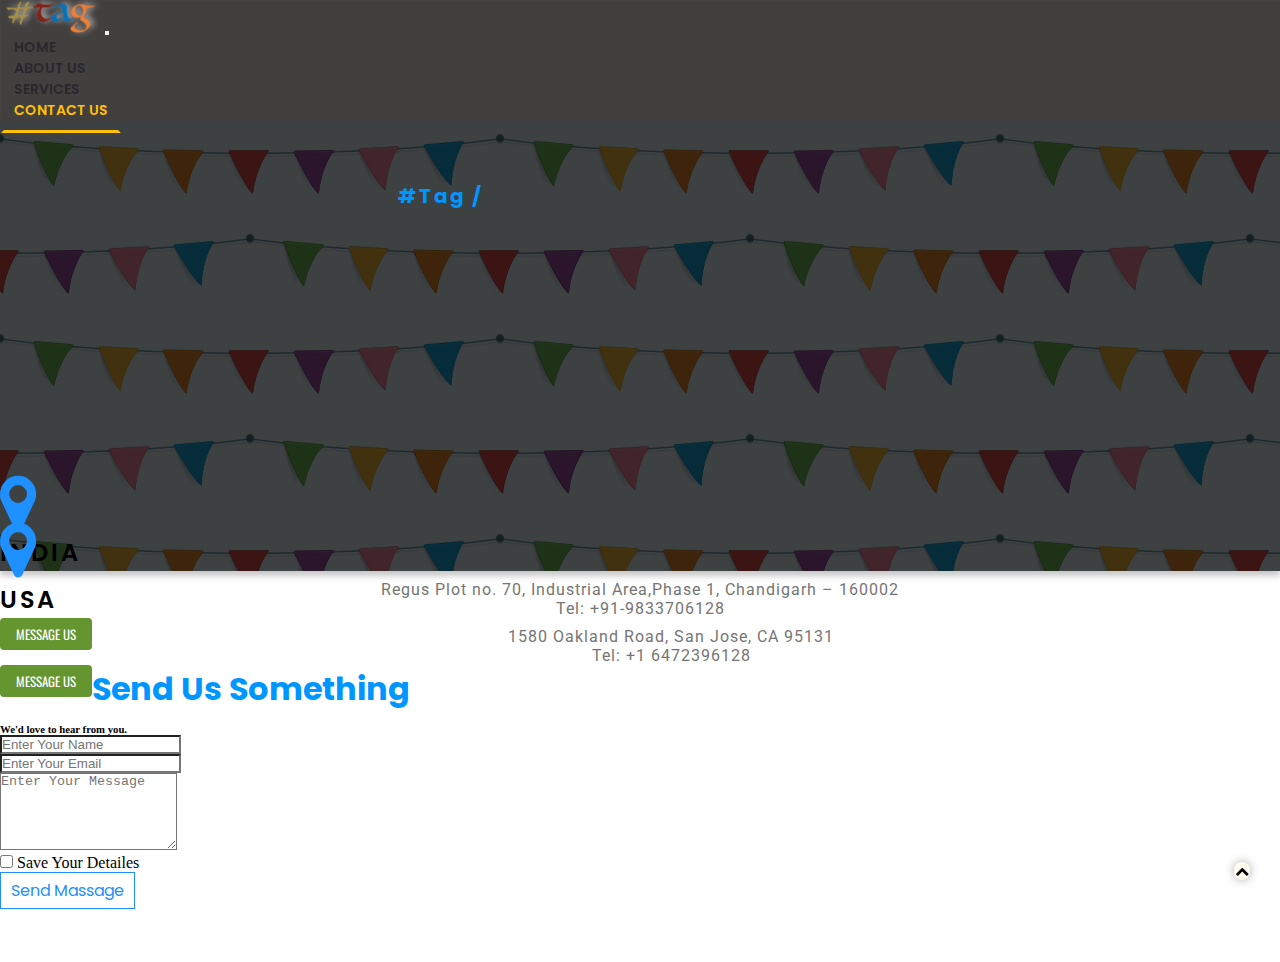
<file: contact.html>
<!DOCTYPE html>
<html lang="en">

<head>
    <meta charset="UTF-8">
    <meta http-equiv="X-UA-Compatible" content="IE=edge">
    <meta name="viewport" content="width=device-width, initial-scale=1.0">
    <meta name="mobile-web-app-capable" content="yes">
    <title># Tag | About Us</title>
    <link href="https://cdn.jsdelivr.net/npm/bootstrap@5.0.0-beta3/dist/css/bootstrap.min.css" rel="stylesheet"
        integrity="sha384-eOJMYsd53ii+scO/bJGFsiCZc+5NDVN2yr8+0RDqr0Ql0h+rP48ckxlpbzKgwra6" crossorigin="anonymous">
    <link href="css/font-awesome-4.7.0/css/font-awesome.min.css" rel="stylesheet">
    <link rel="stylesheet" href="https://cdnjs.cloudflare.com/ajax/libs/animate.css/4.1.1/animate.min.css" />
    <link href="https://unpkg.com/aos@2.3.1/dist/aos.css" rel="stylesheet">
    <link rel="stylesheet" type="text/css" href="./css/style.css">
    <link rel="stylesheet" type="text/css" href="./css/contactus.css">
</head>

<body>
    <!-- header -->
    <nav id="navbar" style="border-radius: 0; transition: all .5s ease;"
        class="navbar navbar-expand-md navbar-dark bg-light fixed-top">
        <div class="container">
            <a class="navbar-brand" href="./index.html">
                <img class="animate__animated animate__bounceIn" src="./Assets/Icons/logo-main.png" id="logo">
            </a>
            <button class="navbar-toggler" type="button" data-bs-toggle="collapse" data-bs-target="#navbarNav"
                aria-controls="navbarNav" aria-expanded="false" aria-label="Toggle navigation">
                <span class="navbar-toggler-icon"></span>
            </button>
            <div class="collapse navbar-collapse" id="navbarNav">
                <ul class="navbar-nav ms-auto">
                    <li class="nav-item">
                        <a class="nav-link" href="./index.html">Home</a>
                    </li>
                    <li class="nav-item">
                        <a class="nav-link" href="./aboutus.html">About Us</a>
                    </li>
                    <li class="nav-item">
                        <a class="nav-link" href="./service.html">Services</a>
                    </li>
                    <li class="nav-item">
                        <a class="nav-link active" aria-current="page" href="#">Contact Us</a>
                    </li>
                </ul>
            </div>
        </div>
    </nav>
    <!-- header -->
    <header style="text-align: center;">
        <div class="container-fluid">
            <div class="row header">
                <h1><span class="animate__animated animate__bounceIn">#Tag / </span>
                    <svg id="top-svg" width="394" height="46" viewBox="0 0 394 46" fill="none"
                        xmlns="http://www.w3.org/2000/svg">
                        <mask id="path-1-outside-1" maskUnits="userSpaceOnUse" x="0.0292358" y="0.640015" width="394"
                            height="45" fill="black">
                            <rect fill="white" x="0.0292358" y="0.640015" width="394" height="45" />
                            <path
                                d="M1.02924 23.06C1.02924 18.98 1.94924 15.32 3.78924 12.08C5.62924 8.80001 8.12924 6.24002 11.2892 4.40001C14.4892 2.56001 18.0292 1.64001 21.9092 1.64001C26.4692 1.64001 30.4492 2.74002 33.8492 4.94002C37.2492 7.14002 39.7292 10.26 41.2892 14.3H34.7492C33.5892 11.78 31.9092 9.84002 29.7092 8.48002C27.5492 7.12002 24.9492 6.44001 21.9092 6.44001C18.9892 6.44001 16.3692 7.12002 14.0492 8.48002C11.7292 9.84002 9.90924 11.78 8.58924 14.3C7.26924 16.78 6.60924 19.7 6.60924 23.06C6.60924 26.38 7.26924 29.3 8.58924 31.82C9.90924 34.3 11.7292 36.22 14.0492 37.58C16.3692 38.94 18.9892 39.62 21.9092 39.62C24.9492 39.62 27.5492 38.96 29.7092 37.64C31.9092 36.28 33.5892 34.34 34.7492 31.82H41.2892C39.7292 35.82 37.2492 38.92 33.8492 41.12C30.4492 43.28 26.4692 44.36 21.9092 44.36C18.0292 44.36 14.4892 43.46 11.2892 41.66C8.12924 39.82 5.62924 37.28 3.78924 34.04C1.94924 30.8 1.02924 27.14 1.02924 23.06Z" />
                            <path
                                d="M70.3769 44.42C66.4969 44.42 62.9569 43.52 59.7569 41.72C56.5569 39.88 54.0169 37.34 52.1369 34.1C50.2969 30.82 49.3769 27.14 49.3769 23.06C49.3769 18.98 50.2969 15.32 52.1369 12.08C54.0169 8.80001 56.5569 6.26002 59.7569 4.46001C62.9569 2.62001 66.4969 1.70001 70.3769 1.70001C74.2969 1.70001 77.8569 2.62001 81.0569 4.46001C84.2569 6.26002 86.7769 8.78001 88.6169 12.02C90.4569 15.26 91.3769 18.94 91.3769 23.06C91.3769 27.18 90.4569 30.86 88.6169 34.1C86.7769 37.34 84.2569 39.88 81.0569 41.72C77.8569 43.52 74.2969 44.42 70.3769 44.42ZM70.3769 39.68C73.2969 39.68 75.9169 39 78.2369 37.64C80.5969 36.28 82.4369 34.34 83.7569 31.82C85.1169 29.3 85.7969 26.38 85.7969 23.06C85.7969 19.7 85.1169 16.78 83.7569 14.3C82.4369 11.78 80.6169 9.84002 78.2969 8.48002C75.9769 7.12002 73.3369 6.44001 70.3769 6.44001C67.4169 6.44001 64.7769 7.12002 62.4569 8.48002C60.1369 9.84002 58.2969 11.78 56.9369 14.3C55.6169 16.78 54.9569 19.7 54.9569 23.06C54.9569 26.38 55.6169 29.3 56.9369 31.82C58.2969 34.34 60.1369 36.28 62.4569 37.64C64.8169 39 67.4569 39.68 70.3769 39.68Z" />
                            <path
                                d="M133.465 44H128.005L106.045 10.7V44H100.585V2.12002H106.045L128.005 35.36V2.12002H133.465V44Z" />
                            <path d="M170.512 2.18002V6.62002H159.112V44H153.652V6.62002H142.192V2.18002H170.512Z" />
                            <path
                                d="M203.953 34.7H185.713L182.353 44H176.593L191.713 2.42002H198.013L213.073 44H207.313L203.953 34.7ZM202.393 30.26L194.833 9.14001L187.273 30.26H202.393Z" />
                            <path
                                d="M219.623 23.06C219.623 18.98 220.543 15.32 222.383 12.08C224.223 8.80001 226.723 6.24002 229.883 4.40001C233.083 2.56001 236.623 1.64001 240.503 1.64001C245.063 1.64001 249.043 2.74002 252.443 4.94002C255.843 7.14002 258.323 10.26 259.883 14.3H253.343C252.183 11.78 250.503 9.84002 248.303 8.48002C246.143 7.12002 243.543 6.44001 240.503 6.44001C237.583 6.44001 234.963 7.12002 232.643 8.48002C230.323 9.84002 228.503 11.78 227.183 14.3C225.863 16.78 225.203 19.7 225.203 23.06C225.203 26.38 225.863 29.3 227.183 31.82C228.503 34.3 230.323 36.22 232.643 37.58C234.963 38.94 237.583 39.62 240.503 39.62C243.543 39.62 246.143 38.96 248.303 37.64C250.503 36.28 252.183 34.34 253.343 31.82H259.883C258.323 35.82 255.843 38.92 252.443 41.12C249.043 43.28 245.063 44.36 240.503 44.36C236.623 44.36 233.083 43.46 229.883 41.66C226.723 39.82 224.223 37.28 222.383 34.04C220.543 30.8 219.623 27.14 219.623 23.06Z" />
                            <path d="M295.751 2.18002V6.62002H284.351V44H278.891V6.62002H267.431V2.18002H295.751Z" />
                            <path
                                d="M327.808 2.18002V28.64C327.808 32.36 328.708 35.12 330.508 36.92C332.348 38.72 334.888 39.62 338.128 39.62C341.328 39.62 343.828 38.72 345.628 36.92C347.468 35.12 348.388 32.36 348.388 28.64V2.18002H353.848V28.58C353.848 32.06 353.148 35 351.748 37.4C350.348 39.76 348.448 41.52 346.048 42.68C343.688 43.84 341.028 44.42 338.068 44.42C335.108 44.42 332.428 43.84 330.028 42.68C327.668 41.52 325.788 39.76 324.388 37.4C323.028 35 322.348 32.06 322.348 28.58V2.18002H327.808Z" />
                            <path
                                d="M378.216 44.42C375.456 44.42 372.976 43.94 370.776 42.98C368.616 41.98 366.916 40.62 365.676 38.9C364.436 37.14 363.796 35.12 363.756 32.84H369.576C369.776 34.8 370.576 36.46 371.976 37.82C373.416 39.14 375.496 39.8 378.216 39.8C380.816 39.8 382.856 39.16 384.336 37.88C385.856 36.56 386.616 34.88 386.616 32.84C386.616 31.24 386.176 29.94 385.296 28.94C384.416 27.94 383.316 27.18 381.996 26.66C380.676 26.14 378.896 25.58 376.656 24.98C373.896 24.26 371.676 23.54 369.996 22.82C368.356 22.1 366.936 20.98 365.736 19.46C364.576 17.9 363.996 15.82 363.996 13.22C363.996 10.94 364.576 8.92001 365.736 7.16002C366.896 5.40001 368.516 4.04001 370.596 3.08002C372.716 2.12002 375.136 1.64001 377.856 1.64001C381.776 1.64001 384.976 2.62002 387.456 4.58002C389.976 6.54002 391.396 9.14002 391.716 12.38H385.716C385.516 10.78 384.676 9.38002 383.196 8.18002C381.716 6.94002 379.756 6.32002 377.316 6.32002C375.036 6.32002 373.176 6.92002 371.736 8.12001C370.296 9.28002 369.576 10.92 369.576 13.04C369.576 14.56 369.996 15.8 370.836 16.76C371.716 17.72 372.776 18.46 374.016 18.98C375.296 19.46 377.076 20.02 379.356 20.66C382.116 21.42 384.336 22.18 386.016 22.94C387.696 23.66 389.136 24.8 390.336 26.36C391.536 27.88 392.136 29.96 392.136 32.6C392.136 34.64 391.596 36.56 390.516 38.36C389.436 40.16 387.836 41.62 385.716 42.74C383.596 43.86 381.096 44.42 378.216 44.42Z" />
                        </mask>
                        <path
                            d="M1.02924 23.06C1.02924 18.98 1.94924 15.32 3.78924 12.08C5.62924 8.80001 8.12924 6.24002 11.2892 4.40001C14.4892 2.56001 18.0292 1.64001 21.9092 1.64001C26.4692 1.64001 30.4492 2.74002 33.8492 4.94002C37.2492 7.14002 39.7292 10.26 41.2892 14.3H34.7492C33.5892 11.78 31.9092 9.84002 29.7092 8.48002C27.5492 7.12002 24.9492 6.44001 21.9092 6.44001C18.9892 6.44001 16.3692 7.12002 14.0492 8.48002C11.7292 9.84002 9.90924 11.78 8.58924 14.3C7.26924 16.78 6.60924 19.7 6.60924 23.06C6.60924 26.38 7.26924 29.3 8.58924 31.82C9.90924 34.3 11.7292 36.22 14.0492 37.58C16.3692 38.94 18.9892 39.62 21.9092 39.62C24.9492 39.62 27.5492 38.96 29.7092 37.64C31.9092 36.28 33.5892 34.34 34.7492 31.82H41.2892C39.7292 35.82 37.2492 38.92 33.8492 41.12C30.4492 43.28 26.4692 44.36 21.9092 44.36C18.0292 44.36 14.4892 43.46 11.2892 41.66C8.12924 39.82 5.62924 37.28 3.78924 34.04C1.94924 30.8 1.02924 27.14 1.02924 23.06Z"
                            stroke="white" stroke-width="2" mask="url(#path-1-outside-1)" />
                        <path
                            d="M70.3769 44.42C66.4969 44.42 62.9569 43.52 59.7569 41.72C56.5569 39.88 54.0169 37.34 52.1369 34.1C50.2969 30.82 49.3769 27.14 49.3769 23.06C49.3769 18.98 50.2969 15.32 52.1369 12.08C54.0169 8.80001 56.5569 6.26002 59.7569 4.46001C62.9569 2.62001 66.4969 1.70001 70.3769 1.70001C74.2969 1.70001 77.8569 2.62001 81.0569 4.46001C84.2569 6.26002 86.7769 8.78001 88.6169 12.02C90.4569 15.26 91.3769 18.94 91.3769 23.06C91.3769 27.18 90.4569 30.86 88.6169 34.1C86.7769 37.34 84.2569 39.88 81.0569 41.72C77.8569 43.52 74.2969 44.42 70.3769 44.42ZM70.3769 39.68C73.2969 39.68 75.9169 39 78.2369 37.64C80.5969 36.28 82.4369 34.34 83.7569 31.82C85.1169 29.3 85.7969 26.38 85.7969 23.06C85.7969 19.7 85.1169 16.78 83.7569 14.3C82.4369 11.78 80.6169 9.84002 78.2969 8.48002C75.9769 7.12002 73.3369 6.44001 70.3769 6.44001C67.4169 6.44001 64.7769 7.12002 62.4569 8.48002C60.1369 9.84002 58.2969 11.78 56.9369 14.3C55.6169 16.78 54.9569 19.7 54.9569 23.06C54.9569 26.38 55.6169 29.3 56.9369 31.82C58.2969 34.34 60.1369 36.28 62.4569 37.64C64.8169 39 67.4569 39.68 70.3769 39.68Z"
                            stroke="white" stroke-width="2" mask="url(#path-1-outside-1)" />
                        <path
                            d="M133.465 44H128.005L106.045 10.7V44H100.585V2.12002H106.045L128.005 35.36V2.12002H133.465V44Z"
                            stroke="white" stroke-width="2" mask="url(#path-1-outside-1)" />
                        <path d="M170.512 2.18002V6.62002H159.112V44H153.652V6.62002H142.192V2.18002H170.512Z"
                            stroke="white" stroke-width="2" mask="url(#path-1-outside-1)" />
                        <path
                            d="M203.953 34.7H185.713L182.353 44H176.593L191.713 2.42002H198.013L213.073 44H207.313L203.953 34.7ZM202.393 30.26L194.833 9.14001L187.273 30.26H202.393Z"
                            stroke="white" stroke-width="2" mask="url(#path-1-outside-1)" />
                        <path
                            d="M219.623 23.06C219.623 18.98 220.543 15.32 222.383 12.08C224.223 8.80001 226.723 6.24002 229.883 4.40001C233.083 2.56001 236.623 1.64001 240.503 1.64001C245.063 1.64001 249.043 2.74002 252.443 4.94002C255.843 7.14002 258.323 10.26 259.883 14.3H253.343C252.183 11.78 250.503 9.84002 248.303 8.48002C246.143 7.12002 243.543 6.44001 240.503 6.44001C237.583 6.44001 234.963 7.12002 232.643 8.48002C230.323 9.84002 228.503 11.78 227.183 14.3C225.863 16.78 225.203 19.7 225.203 23.06C225.203 26.38 225.863 29.3 227.183 31.82C228.503 34.3 230.323 36.22 232.643 37.58C234.963 38.94 237.583 39.62 240.503 39.62C243.543 39.62 246.143 38.96 248.303 37.64C250.503 36.28 252.183 34.34 253.343 31.82H259.883C258.323 35.82 255.843 38.92 252.443 41.12C249.043 43.28 245.063 44.36 240.503 44.36C236.623 44.36 233.083 43.46 229.883 41.66C226.723 39.82 224.223 37.28 222.383 34.04C220.543 30.8 219.623 27.14 219.623 23.06Z"
                            stroke="white" stroke-width="2" mask="url(#path-1-outside-1)" />
                        <path d="M295.751 2.18002V6.62002H284.351V44H278.891V6.62002H267.431V2.18002H295.751Z"
                            stroke="white" stroke-width="2" mask="url(#path-1-outside-1)" />
                        <path
                            d="M327.808 2.18002V28.64C327.808 32.36 328.708 35.12 330.508 36.92C332.348 38.72 334.888 39.62 338.128 39.62C341.328 39.62 343.828 38.72 345.628 36.92C347.468 35.12 348.388 32.36 348.388 28.64V2.18002H353.848V28.58C353.848 32.06 353.148 35 351.748 37.4C350.348 39.76 348.448 41.52 346.048 42.68C343.688 43.84 341.028 44.42 338.068 44.42C335.108 44.42 332.428 43.84 330.028 42.68C327.668 41.52 325.788 39.76 324.388 37.4C323.028 35 322.348 32.06 322.348 28.58V2.18002H327.808Z"
                            stroke="white" stroke-width="2" mask="url(#path-1-outside-1)" />
                        <path
                            d="M378.216 44.42C375.456 44.42 372.976 43.94 370.776 42.98C368.616 41.98 366.916 40.62 365.676 38.9C364.436 37.14 363.796 35.12 363.756 32.84H369.576C369.776 34.8 370.576 36.46 371.976 37.82C373.416 39.14 375.496 39.8 378.216 39.8C380.816 39.8 382.856 39.16 384.336 37.88C385.856 36.56 386.616 34.88 386.616 32.84C386.616 31.24 386.176 29.94 385.296 28.94C384.416 27.94 383.316 27.18 381.996 26.66C380.676 26.14 378.896 25.58 376.656 24.98C373.896 24.26 371.676 23.54 369.996 22.82C368.356 22.1 366.936 20.98 365.736 19.46C364.576 17.9 363.996 15.82 363.996 13.22C363.996 10.94 364.576 8.92001 365.736 7.16002C366.896 5.40001 368.516 4.04001 370.596 3.08002C372.716 2.12002 375.136 1.64001 377.856 1.64001C381.776 1.64001 384.976 2.62002 387.456 4.58002C389.976 6.54002 391.396 9.14002 391.716 12.38H385.716C385.516 10.78 384.676 9.38002 383.196 8.18002C381.716 6.94002 379.756 6.32002 377.316 6.32002C375.036 6.32002 373.176 6.92002 371.736 8.12001C370.296 9.28002 369.576 10.92 369.576 13.04C369.576 14.56 369.996 15.8 370.836 16.76C371.716 17.72 372.776 18.46 374.016 18.98C375.296 19.46 377.076 20.02 379.356 20.66C382.116 21.42 384.336 22.18 386.016 22.94C387.696 23.66 389.136 24.8 390.336 26.36C391.536 27.88 392.136 29.96 392.136 32.6C392.136 34.64 391.596 36.56 390.516 38.36C389.436 40.16 387.836 41.62 385.716 42.74C383.596 43.86 381.096 44.42 378.216 44.42Z"
                            stroke="white" stroke-width="2" mask="url(#path-1-outside-1)" />
                    </svg>
                </h1>
            </div>
        </div>
    </header>

    <div class="container">
        <div class="row">
            <div class="col-md-2"></div>
            <div class="col-md-4">
                <div class="card">
                    <i class="card-img-top fa fa-map-marker fa-4x text-center pt-4"></i>
                    <div class="card-body">
                        <h5 class="card-title text-center">India</h5>
                        <p class="card-text">
                            Regus Plot no. 70,
                            Industrial Area,Phase 1,
                            Chandigarh – 160002<br>
                            <span class="text-danger">Tel: +91-9833706128</span>
                        </p>
                        <button type="submit" class="bg_colored_btn w-100">Message Us</button>
                    </div>
                </div>
            </div>
            <div class="col-md-4">
                <div class="card">
                    <i class="card-img-top fa fa-map-marker fa-4x text-center pt-4"></i>
                    <div class="card-body">
                        <h5 class="card-title text-center">Usa</h5>
                        <p class="card-text">
                            1580 Oakland Road,
                            San Jose, CA 95131<br>
                            <span class="text-danger">Tel: +1 6472396128</span>
                        </p>
                        <button type="submit" class="bg_colored_btn w-100">Message Us</button>
                    </div>
                </div>
            </div>
            <div class="col-md-2"></div>
            <!-- <div class="col-md-10">
                <div class="absolute inset-0 bg-gray-300">
                    <iframe width="100%" height="100%" frameborder="0" marginheight="0" marginwidth="0" title="map" scrolling="no" src="https://maps.google.com/maps?width=100%&amp;height=600&amp;hl=en&amp;q=%C4%B0zmir+(My%20Business%20Name)&amp;ie=UTF8&amp;t=&amp;z=14&amp;iwloc=B&amp;output=embed" style="filter: grayscale(1) contrast(1.2) opacity(0.4);"></iframe>
                </div>
            </div> -->
        </div>
    </div>
    <!-- Contact us -->
    <div class="container-fluid pt-5 mb-7">
        <div class="w-50 ms-auto me-auto">
            <div class="text-center py-4">
                <h1 class="contact-us">Send Us Something</h1>
                <h6 class="text-muted">We'd love to hear from you.</h6>
            </div>
            <form>
                <div class="mb-4" data-aos="zoom-out-down">
                    <input type="text" placeholder="Enter Your Name" class="form-control"
                        id="exampleFormControlInput1" />
                </div>
                <div class="mb-4" data-aos="zoom-out-down">
                    <input type="email" placeholder="Enter Your Email" class="form-control"
                        id="exampleFormControlInput1" />
                </div>
                <div class="mb-2" data-aos="zoom-out-up">
                    <textarea class="form-control" id="exampleFormControlTextarea1" placeholder="Enter Your Message"
                        rows="5"></textarea>
                </div>
                <div class="form-check mb-4">
                    <input class="form-check-input" type="checkbox" value="" id="defaultCheck1">
                    <label class="form-check-label" for="defaultCheck1">
                        Save Your Detailes
                    </label>
                </div>
                <div class="d-flex" style="align-items: center; justify-content: center;">
                    <button type="submit" class="hover-btn1 btn1 w-100">Send Massage</button>
                </div>
            </form>
        </div>
    </div>

    <button class="animate__animated animate__infinite animate__tada animate__delay-5s animate__slow p-2"
        onclick="topFunction()" id="myBtn" title="Go to top">
        <i class="fa fa-chevron-up"></i>
    </button>

    <!-- Java Scripts -->
    <script type="text/javascript" src="./js/index.js"></script>
    <script src="https://cdn.jsdelivr.net/npm/bootstrap@5.0.0-beta3/dist/js/bootstrap.bundle.min.js"
        integrity="sha384-JEW9xMcG8R+pH31jmWH6WWP0WintQrMb4s7ZOdauHnUtxwoG2vI5DkLtS3qm9Ekf"
        crossorigin="anonymous"></script>
    <script src="js/jquery-3.2.1.min.js"></script>
    <script src="https://unpkg.com/aos@2.3.1/dist/aos.js"></script>
    <script type="text/javascript">
        /* When the user scrolls down, hide the navbar. When the user scrolls up, show the navbar */
        var prevScrollpos = window.pageYOffset;
        window.onscroll = function () {
            var currentScrollPos = window.pageYOffset;
            if (prevScrollpos > currentScrollPos) {
                document.getElementById("navbar").style.top = "0";
            } else {
                document.getElementById("navbar").style.top = "-60px";
            }
            prevScrollpos = currentScrollPos;
        }
    </script>
    <script>
        AOS.init({
            duration: 1200,
        });
    </script>
</body>

</html>
</file>
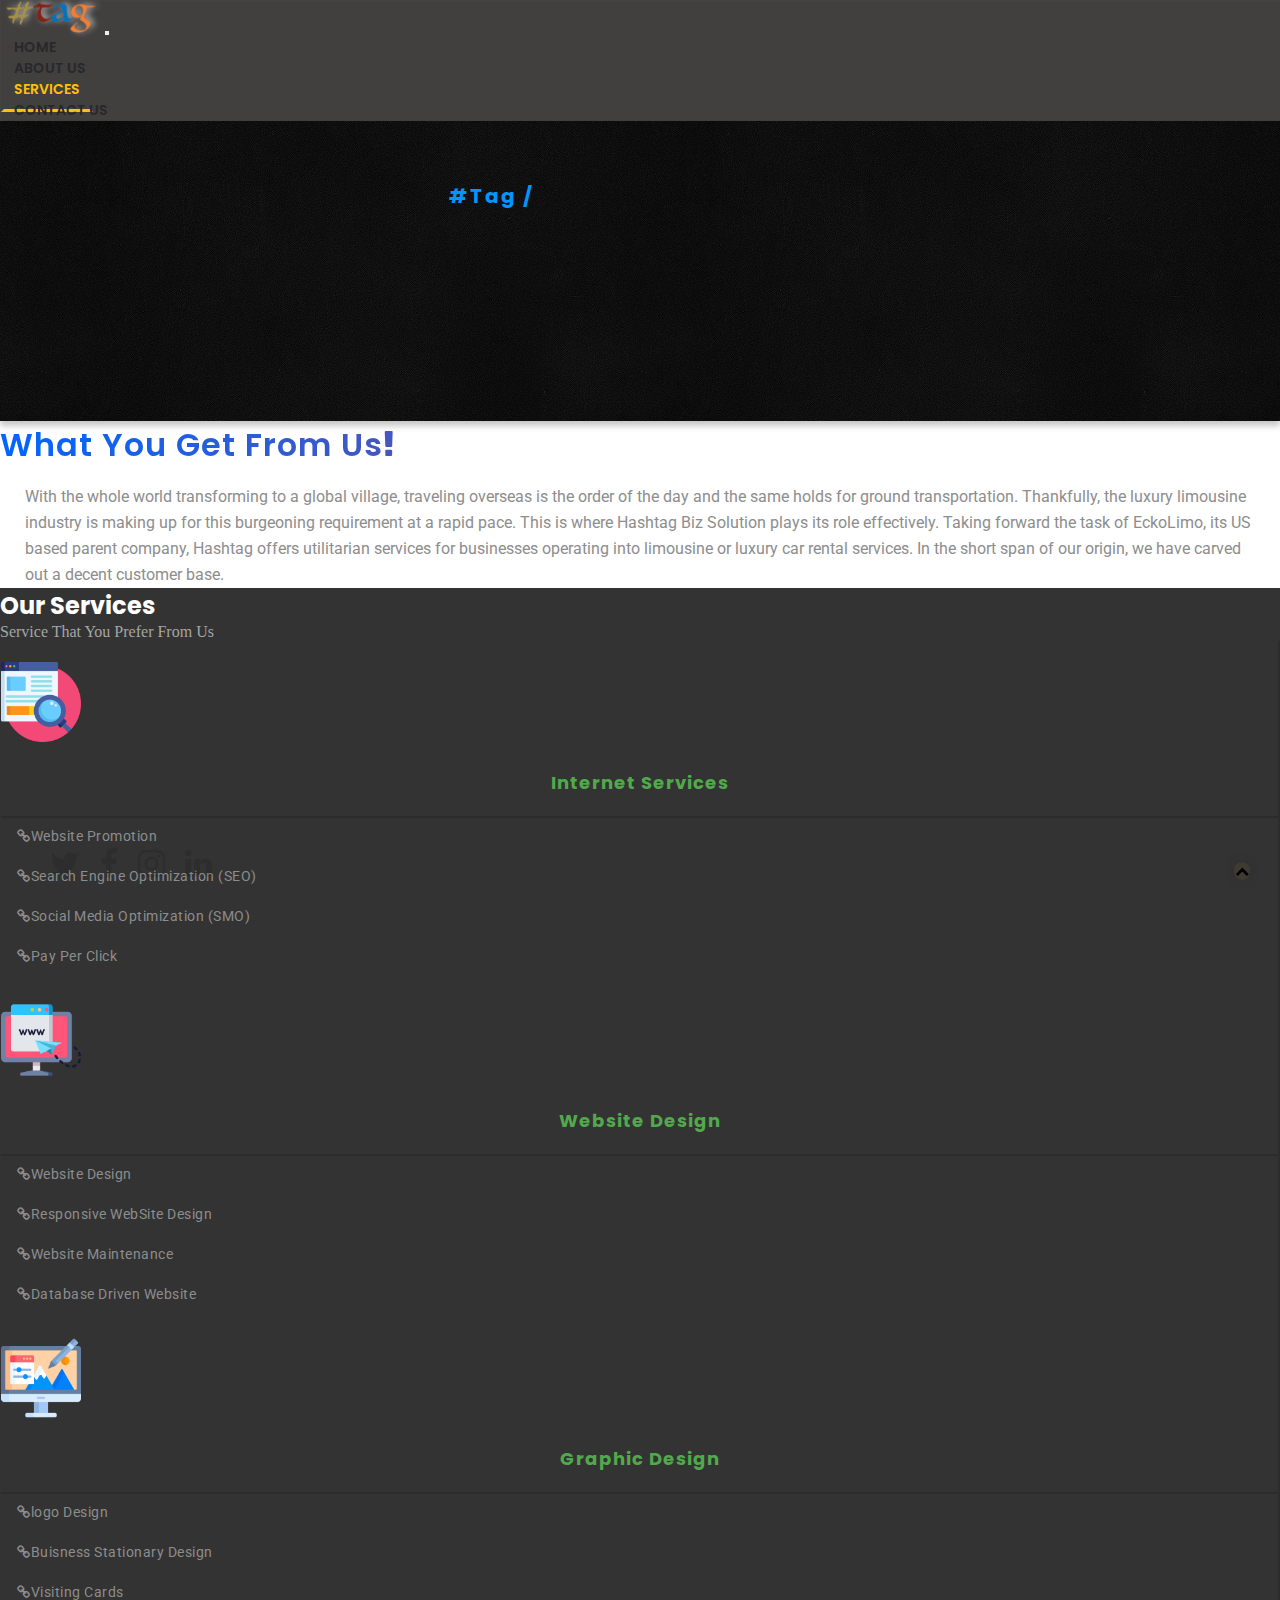
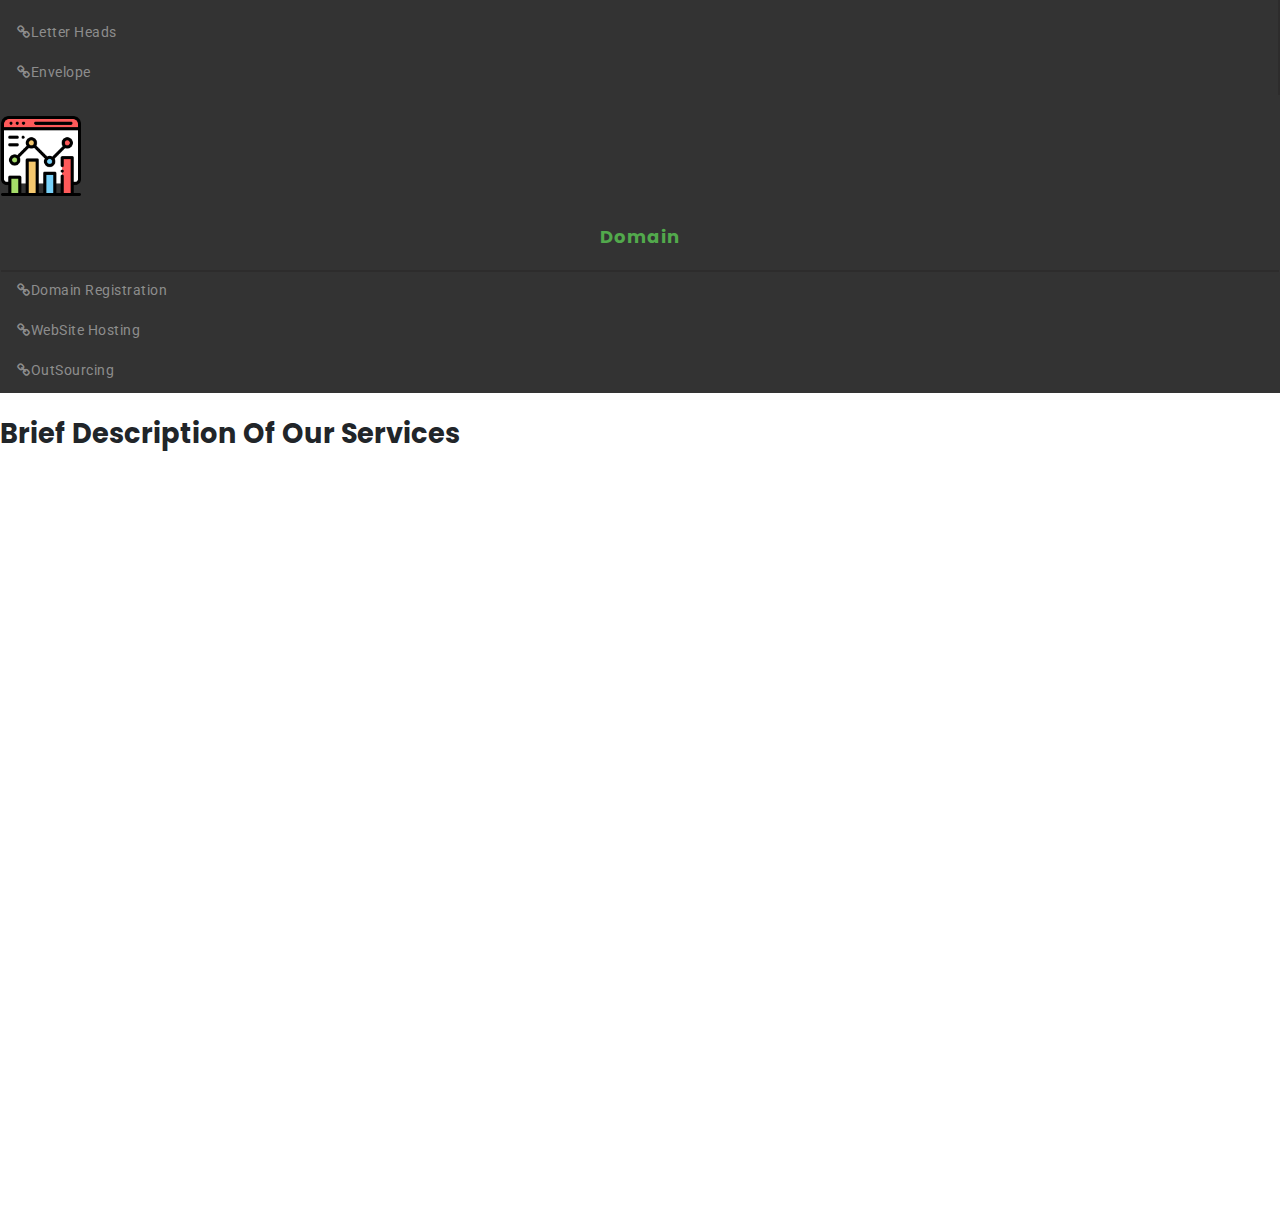
<file: service.html>
<!DOCTYPE html>
<html lang="en">

<head>
    <meta charset="UTF-8">
    <meta http-equiv="X-UA-Compatible" content="IE=edge">
    <meta name="viewport" content="width=device-width, initial-scale=1.0">
    <meta name="mobile-web-app-capable" content="yes">
    <title># Tag | Home</title>
    <link href="https://cdn.jsdelivr.net/npm/bootstrap@5.0.0-beta3/dist/css/bootstrap.min.css" rel="stylesheet"
        integrity="sha384-eOJMYsd53ii+scO/bJGFsiCZc+5NDVN2yr8+0RDqr0Ql0h+rP48ckxlpbzKgwra6" crossorigin="anonymous">
    <link href="css/font-awesome-4.7.0/css/font-awesome.min.css" rel="stylesheet">
    <link rel="stylesheet" href="https://cdnjs.cloudflare.com/ajax/libs/animate.css/4.1.1/animate.min.css" />
    <link href="https://unpkg.com/aos@2.3.1/dist/aos.css" rel="stylesheet">
    <link rel="stylesheet" type="text/css" href="./css/style.css">
    <link rel="stylesheet" type="text/css" href="./css/service.css">
</head>

<body>
    <!-- header -->
    <nav id="navbar" style="border-radius: 0; transition: all .5s ease;"
        class="navbar navbar-expand-md navbar-dark bg-light fixed-top">
        <div class="container">
            <a class="navbar-brand" href="./index.html">
                <img class="animate__animated animate__bounceIn" src="./Assets/Icons/logo-main.png" id="logo">
            </a>
            <button class="navbar-toggler" type="button" data-bs-toggle="collapse" data-bs-target="#navbarNav"
                aria-controls="navbarNav" aria-expanded="false" aria-label="Toggle navigation">
                <span class="navbar-toggler-icon"></span>
            </button>
            <div class="collapse navbar-collapse" id="navbarNav">
                <ul class="navbar-nav ms-auto">
                    <li class="nav-item">
                        <a class="nav-link" href="./index.html">Home</a>
                    </li>
                    <li class="nav-item">
                        <a class="nav-link" href="./aboutus.html">About Us</a>
                    </li>
                    <li class="nav-item">
                        <a class="nav-link active" aria-current="page" href="#">Services</a>
                    </li>

                    <li class="nav-item">
                        <a class="nav-link" href="./contact.html">Contact Us</a>
                    </li>
                </ul>
            </div>
        </div>
    </nav>
    <!-- header -->
    <header style="text-align: center;">
        <div class="container-fluid">
            <div class="row header">
                <h1><span class="animate__animated animate__bounceIn">#Tag / </span>
                    <svg id="top-svg" width="291" height="47" viewBox="0 0 281 47" fill="none"
                        xmlns="http://www.w3.org/2000/svg">
                        <mask id="path-1-outside-1" maskUnits="userSpaceOnUse" x="0.107422" y="0.757812" width="281"
                            height="46" fill="black">
                            <rect fill="white" x="0.107422" y="0.757812" width="281" height="46" />
                            <path
                                d="M16.2832 25.9863C11.459 24.5996 7.94336 22.9004 5.73633 20.8887C3.54883 18.8574 2.45508 16.3574 2.45508 13.3887C2.45508 10.0293 3.79297 7.25586 6.46875 5.06836C9.16406 2.86133 12.6602 1.75781 16.957 1.75781C19.8867 1.75781 22.4941 2.32422 24.7793 3.45703C27.084 4.58984 28.8613 6.15234 30.1113 8.14453C31.3809 10.1367 32.0156 12.3145 32.0156 14.6777H26.3613C26.3613 12.0996 25.541 10.0781 23.9004 8.61328C22.2598 7.12891 19.9453 6.38672 16.957 6.38672C14.1836 6.38672 12.0156 7.00195 10.4531 8.23242C8.91016 9.44336 8.13867 11.1328 8.13867 13.3008C8.13867 15.0391 8.87109 16.5137 10.3359 17.7246C11.8203 18.916 14.3301 20.0098 17.8652 21.0059C21.4199 22.002 24.1934 23.1055 26.1855 24.3164C28.1973 25.5078 29.6816 26.9043 30.6387 28.5059C31.6152 30.1074 32.1035 31.9922 32.1035 34.1602C32.1035 37.6172 30.7559 40.3906 28.0605 42.4805C25.3652 44.5508 21.7617 45.5859 17.25 45.5859C14.3203 45.5859 11.5859 45.0293 9.04688 43.916C6.50781 42.7832 4.54492 41.2402 3.1582 39.2871C1.79102 37.334 1.10742 35.1172 1.10742 32.6367H6.76172C6.76172 35.2148 7.70898 37.2559 9.60352 38.7598C11.5176 40.2441 14.0664 40.9863 17.25 40.9863C20.2188 40.9863 22.4941 40.3809 24.0762 39.1699C25.6582 37.959 26.4492 36.3086 26.4492 34.2188C26.4492 32.1289 25.7168 30.5176 24.252 29.3848C22.7871 28.2324 20.1309 27.0996 16.2832 25.9863Z" />
                            <path
                                d="M65.4512 25.2832H46.9648V40.4004H68.4395V45H41.3398V2.34375H68.1465V6.97266H46.9648V20.6836H65.4512V25.2832Z" />
                            <path
                                d="M93.0859 27.7441H83.0664V45H77.4121V2.34375H91.5332C96.3379 2.34375 100.029 3.4375 102.607 5.625C105.205 7.8125 106.504 10.9961 106.504 15.1758C106.504 17.832 105.781 20.1465 104.336 22.1191C102.91 24.0918 100.918 25.5664 98.3594 26.543L108.379 44.6484V45H102.344L93.0859 27.7441ZM83.0664 23.1445H91.709C94.502 23.1445 96.7188 22.4219 98.3594 20.9766C100.02 19.5312 100.85 17.5977 100.85 15.1758C100.85 12.5391 100.059 10.5176 98.4766 9.11133C96.9141 7.70508 94.6484 6.99219 91.6797 6.97266H83.0664V23.1445Z" />
                            <path
                                d="M129.949 37.5293L142.137 2.34375H148.289L132.469 45H127.488L111.697 2.34375H117.82L129.949 37.5293Z" />
                            <path d="M162.066 45H156.441V2.34375H162.066V45Z" />
                            <path
                                d="M205.756 31.4648C205.229 35.9766 203.559 39.4629 200.746 41.9238C197.953 44.3652 194.232 45.5859 189.584 45.5859C184.545 45.5859 180.502 43.7793 177.455 40.166C174.428 36.5527 172.914 31.7188 172.914 25.6641V21.5625C172.914 17.5977 173.617 14.1113 175.023 11.1035C176.449 8.0957 178.461 5.79102 181.059 4.18945C183.656 2.56836 186.664 1.75781 190.082 1.75781C194.613 1.75781 198.246 3.02734 200.98 5.56641C203.715 8.08594 205.307 11.582 205.756 16.0547H200.102C199.613 12.6562 198.549 10.1953 196.908 8.67188C195.287 7.14844 193.012 6.38672 190.082 6.38672C186.488 6.38672 183.666 7.71484 181.615 10.3711C179.584 13.0273 178.568 16.8066 178.568 21.709V25.8398C178.568 30.4688 179.535 34.1504 181.469 36.8848C183.402 39.6191 186.107 40.9863 189.584 40.9863C192.709 40.9863 195.102 40.2832 196.762 38.877C198.441 37.4512 199.555 34.9805 200.102 31.4648H205.756Z" />
                            <path
                                d="M239.572 25.2832H221.086V40.4004H242.561V45H215.461V2.34375H242.268V6.97266H221.086V20.6836H239.572V25.2832Z" />
                            <path
                                d="M264.131 25.9863C259.307 24.5996 255.791 22.9004 253.584 20.8887C251.396 18.8574 250.303 16.3574 250.303 13.3887C250.303 10.0293 251.641 7.25586 254.316 5.06836C257.012 2.86133 260.508 1.75781 264.805 1.75781C267.734 1.75781 270.342 2.32422 272.627 3.45703C274.932 4.58984 276.709 6.15234 277.959 8.14453C279.229 10.1367 279.863 12.3145 279.863 14.6777H274.209C274.209 12.0996 273.389 10.0781 271.748 8.61328C270.107 7.12891 267.793 6.38672 264.805 6.38672C262.031 6.38672 259.863 7.00195 258.301 8.23242C256.758 9.44336 255.986 11.1328 255.986 13.3008C255.986 15.0391 256.719 16.5137 258.184 17.7246C259.668 18.916 262.178 20.0098 265.713 21.0059C269.268 22.002 272.041 23.1055 274.033 24.3164C276.045 25.5078 277.529 26.9043 278.486 28.5059C279.463 30.1074 279.951 31.9922 279.951 34.1602C279.951 37.6172 278.604 40.3906 275.908 42.4805C273.213 44.5508 269.609 45.5859 265.098 45.5859C262.168 45.5859 259.434 45.0293 256.895 43.916C254.355 42.7832 252.393 41.2402 251.006 39.2871C249.639 37.334 248.955 35.1172 248.955 32.6367H254.609C254.609 35.2148 255.557 37.2559 257.451 38.7598C259.365 40.2441 261.914 40.9863 265.098 40.9863C268.066 40.9863 270.342 40.3809 271.924 39.1699C273.506 37.959 274.297 36.3086 274.297 34.2188C274.297 32.1289 273.564 30.5176 272.1 29.3848C270.635 28.2324 267.979 27.0996 264.131 25.9863Z" />
                        </mask>
                        <path
                            d="M16.2832 25.9863C11.459 24.5996 7.94336 22.9004 5.73633 20.8887C3.54883 18.8574 2.45508 16.3574 2.45508 13.3887C2.45508 10.0293 3.79297 7.25586 6.46875 5.06836C9.16406 2.86133 12.6602 1.75781 16.957 1.75781C19.8867 1.75781 22.4941 2.32422 24.7793 3.45703C27.084 4.58984 28.8613 6.15234 30.1113 8.14453C31.3809 10.1367 32.0156 12.3145 32.0156 14.6777H26.3613C26.3613 12.0996 25.541 10.0781 23.9004 8.61328C22.2598 7.12891 19.9453 6.38672 16.957 6.38672C14.1836 6.38672 12.0156 7.00195 10.4531 8.23242C8.91016 9.44336 8.13867 11.1328 8.13867 13.3008C8.13867 15.0391 8.87109 16.5137 10.3359 17.7246C11.8203 18.916 14.3301 20.0098 17.8652 21.0059C21.4199 22.002 24.1934 23.1055 26.1855 24.3164C28.1973 25.5078 29.6816 26.9043 30.6387 28.5059C31.6152 30.1074 32.1035 31.9922 32.1035 34.1602C32.1035 37.6172 30.7559 40.3906 28.0605 42.4805C25.3652 44.5508 21.7617 45.5859 17.25 45.5859C14.3203 45.5859 11.5859 45.0293 9.04688 43.916C6.50781 42.7832 4.54492 41.2402 3.1582 39.2871C1.79102 37.334 1.10742 35.1172 1.10742 32.6367H6.76172C6.76172 35.2148 7.70898 37.2559 9.60352 38.7598C11.5176 40.2441 14.0664 40.9863 17.25 40.9863C20.2188 40.9863 22.4941 40.3809 24.0762 39.1699C25.6582 37.959 26.4492 36.3086 26.4492 34.2188C26.4492 32.1289 25.7168 30.5176 24.252 29.3848C22.7871 28.2324 20.1309 27.0996 16.2832 25.9863Z"
                            stroke="white" stroke-width="2" mask="url(#path-1-outside-1)" />
                        <path
                            d="M65.4512 25.2832H46.9648V40.4004H68.4395V45H41.3398V2.34375H68.1465V6.97266H46.9648V20.6836H65.4512V25.2832Z"
                            stroke="white" stroke-width="2" mask="url(#path-1-outside-1)" />
                        <path
                            d="M93.0859 27.7441H83.0664V45H77.4121V2.34375H91.5332C96.3379 2.34375 100.029 3.4375 102.607 5.625C105.205 7.8125 106.504 10.9961 106.504 15.1758C106.504 17.832 105.781 20.1465 104.336 22.1191C102.91 24.0918 100.918 25.5664 98.3594 26.543L108.379 44.6484V45H102.344L93.0859 27.7441ZM83.0664 23.1445H91.709C94.502 23.1445 96.7188 22.4219 98.3594 20.9766C100.02 19.5312 100.85 17.5977 100.85 15.1758C100.85 12.5391 100.059 10.5176 98.4766 9.11133C96.9141 7.70508 94.6484 6.99219 91.6797 6.97266H83.0664V23.1445Z"
                            stroke="white" stroke-width="2" mask="url(#path-1-outside-1)" />
                        <path
                            d="M129.949 37.5293L142.137 2.34375H148.289L132.469 45H127.488L111.697 2.34375H117.82L129.949 37.5293Z"
                            stroke="white" stroke-width="2" mask="url(#path-1-outside-1)" />
                        <path d="M162.066 45H156.441V2.34375H162.066V45Z" stroke="white" stroke-width="2"
                            mask="url(#path-1-outside-1)" />
                        <path
                            d="M205.756 31.4648C205.229 35.9766 203.559 39.4629 200.746 41.9238C197.953 44.3652 194.232 45.5859 189.584 45.5859C184.545 45.5859 180.502 43.7793 177.455 40.166C174.428 36.5527 172.914 31.7188 172.914 25.6641V21.5625C172.914 17.5977 173.617 14.1113 175.023 11.1035C176.449 8.0957 178.461 5.79102 181.059 4.18945C183.656 2.56836 186.664 1.75781 190.082 1.75781C194.613 1.75781 198.246 3.02734 200.98 5.56641C203.715 8.08594 205.307 11.582 205.756 16.0547H200.102C199.613 12.6562 198.549 10.1953 196.908 8.67188C195.287 7.14844 193.012 6.38672 190.082 6.38672C186.488 6.38672 183.666 7.71484 181.615 10.3711C179.584 13.0273 178.568 16.8066 178.568 21.709V25.8398C178.568 30.4688 179.535 34.1504 181.469 36.8848C183.402 39.6191 186.107 40.9863 189.584 40.9863C192.709 40.9863 195.102 40.2832 196.762 38.877C198.441 37.4512 199.555 34.9805 200.102 31.4648H205.756Z"
                            stroke="white" stroke-width="2" mask="url(#path-1-outside-1)" />
                        <path
                            d="M239.572 25.2832H221.086V40.4004H242.561V45H215.461V2.34375H242.268V6.97266H221.086V20.6836H239.572V25.2832Z"
                            stroke="white" stroke-width="2" mask="url(#path-1-outside-1)" />
                        <path
                            d="M264.131 25.9863C259.307 24.5996 255.791 22.9004 253.584 20.8887C251.396 18.8574 250.303 16.3574 250.303 13.3887C250.303 10.0293 251.641 7.25586 254.316 5.06836C257.012 2.86133 260.508 1.75781 264.805 1.75781C267.734 1.75781 270.342 2.32422 272.627 3.45703C274.932 4.58984 276.709 6.15234 277.959 8.14453C279.229 10.1367 279.863 12.3145 279.863 14.6777H274.209C274.209 12.0996 273.389 10.0781 271.748 8.61328C270.107 7.12891 267.793 6.38672 264.805 6.38672C262.031 6.38672 259.863 7.00195 258.301 8.23242C256.758 9.44336 255.986 11.1328 255.986 13.3008C255.986 15.0391 256.719 16.5137 258.184 17.7246C259.668 18.916 262.178 20.0098 265.713 21.0059C269.268 22.002 272.041 23.1055 274.033 24.3164C276.045 25.5078 277.529 26.9043 278.486 28.5059C279.463 30.1074 279.951 31.9922 279.951 34.1602C279.951 37.6172 278.604 40.3906 275.908 42.4805C273.213 44.5508 269.609 45.5859 265.098 45.5859C262.168 45.5859 259.434 45.0293 256.895 43.916C254.355 42.7832 252.393 41.2402 251.006 39.2871C249.639 37.334 248.955 35.1172 248.955 32.6367H254.609C254.609 35.2148 255.557 37.2559 257.451 38.7598C259.365 40.2441 261.914 40.9863 265.098 40.9863C268.066 40.9863 270.342 40.3809 271.924 39.1699C273.506 37.959 274.297 36.3086 274.297 34.2188C274.297 32.1289 273.564 30.5176 272.1 29.3848C270.635 28.2324 267.979 27.0996 264.131 25.9863Z"
                            stroke="white" stroke-width="2" mask="url(#path-1-outside-1)" />
                    </svg>
                </h1>
            </div>
        </div>
    </header>

    <div class="container my-5">
        <div class="row">
            <div class="col-md-12">
                <h3 class="text-center top-contain-head pt-5">What You Get From Us<i class="fa fa-exclamation"></i></h3>
                <p class="top-contain-para text-center pb-5">With the whole world transforming to a global village,
                    traveling
                    overseas is the order of the day and the same holds for ground transportation. Thankfully, the
                    luxury limousine industry is making up for this burgeoning requirement at a rapid pace. This is
                    where Hashtag Biz Solution plays its role effectively. Taking forward the task of EckoLimo, its US
                    based parent company, Hashtag offers utilitarian services for businesses operating into limousine or
                    luxury car rental services. In the short span of our origin, we have carved out a decent customer
                    base.</p>
            </div>
        </div>
    </div>

    <div class="service-ul">
        <div class="container-fluid p-5">
            <h2 class="text-center">Our Services</h2>
            <p class="text-center text-mute">Service That You Prefer From Us</p>
            <div class="row pt-5 mt-4">
                <div class="col-md-3">
                    <div class="card">
                        <img class="card-img" src="./Assets/Icons/seo (1).png">
                        <h5 class="card-head">Internet Services</h5>
                        <ul class="card-ul">
                            <li><a href="#"><i class="fa fa-link me-2"></i>Website Promotion</a></li>
                            <li><a href=""><i class="fa fa-link me-2"></i>Search Engine Optimization (SEO)</a></li>
                            <li><a href=""><i class="fa fa-link me-2"></i>Social Media Optimization (SMO)</a></li>
                            <li><a href=""><i class="fa fa-link me-2"></i>Pay Per Click</a></li>
                        </ul>
                    </div>
                </div>
                <div class="col-md-3">
                    <div class="card">
                        <img class="card-img" src="./Assets/Icons/web.png">
                        <h5 class="card-head">Website Design</h5>
                        <ul class="card-ul">
                            <li><a href=""><i class="fa fa-link me-2"></i>Website Design</a></li>
                            <li><a href=""><i class="fa fa-link me-2"></i>Responsive WebSite Design</a></li>
                            <li><a href=""><i class="fa fa-link me-2"></i>Website Maintenance</a></li>
                            <li><a href=""><i class="fa fa-link me-2"></i>Database Driven Website</a></li>
                        </ul>
                    </div>
                </div>
                <div class="col-md-3">
                    <div class="card">
                        <img class="card-img" src="./Assets/Icons/illustration.png">
                        <h5 class="card-head">Graphic Design</h5>
                        <ul class="card-ul">
                            <li><a href=""><i class="fa fa-link me-2"></i>logo Design</a></li>
                            <li><a href=""><i class="fa fa-link me-2"></i>Buisness Stationary Design</a></li>
                            <li><a href=""><i class="fa fa-link me-2"></i>Visiting Cards</a></li>
                            <li><a href=""><i class="fa fa-link me-2"></i>Letter Heads</a></li>
                            <li><a href=""><i class="fa fa-link me-2"></i>Envelope</a></li>
                        </ul>
                    </div>
                </div>
                <div class="col-md-3">
                    <div class="card">
                        <img class="card-img" src="./Assets/Icons/analytics.png">
                        <h5 class="card-head">Domain</h5>
                        <ul class="card-ul">
                            <li><a href=""><i class="fa fa-link me-2"></i>Domain Registration</a></li>
                            <li><a href=""><i class="fa fa-link me-2"></i>WebSite Hosting</a></li>
                            <li><a href=""><i class="fa fa-link me-2"></i>OutSourcing</a></li>
                        </ul>
                    </div>
                </div>
            </div>
        </div>
    </div>

    <div class="container-fluid service-detail p-5 mb-5">
        <h2 class="text-center pb-5">Brief Description Of Our Services</h2>
        <div class="row mt-5">
            <div class="col-md-4 mt-5 mb-5" data-aos="zoom-in-left">
                <div class="card">
                    <div class="card-body">
                        <i class="fa fa-television card-icon"></i>
                        <h5 class="card-title text-center">Website Design & Development</h5>
                        <p class="card-text text-center">We provide upscale website design and development services
                            exclusively for the luxury car service providing organizations. Be it to redesign an
                            existing website, design a website afresh, create a responsive site, or to include
                            functionality related to car booking, payment, navigation, etc., we do it all for you.</p>
                    </div>
                </div>
            </div>
            <div class="col-md-4 mt-5 mb-5" data-aos="fade-up">
                <div class="card">
                    <div class="card-body">
                        <i class="fa fa-cogs card-icon text-center"></i>
                        <h5 class="card-title text-center">App Development</h5>
                        <p class="card-text text-center">Our app development services cater exclusively to the luxury
                            limousine industry. We can develop fully functional mobile apps for all the existing mobiles
                            OS and devices, including smartphone, iPhone and more. Our apps contribute to enhanced
                            visibility of your business and give a cutting edge over your competitors.</p>
                    </div>
                </div>
            </div>
            <div class="col-md-4 mt-5" data-aos="zoom-in-right">
                <div class="card">
                    <div class="card-body">
                        <i class="fa-user fa card-icon"></i>
                        <h5 class="card-title text-center">Backend Operations for Night Shifts</h5>
                        <p class="card-text text-center">We provide capable assistance to companies looking for backend
                            assistance in the night shifts. We can respond to queries related to booking, billing and
                            handle live dispatch and much more.</p>
                    </div>
                </div>
            </div>
            <div class="col-md-4 mt-5" data-aos="zoom-in-left">
                <div class="card">
                    <div class="card-body">
                        <i class="fa-mobile fa card-icon" style="font-size: 120px!important; margin-top: -85px;"></i>
                        <h5 class="card-title text-center">App & iOS</h5>
                        <p class="card-text text-center">Our cutting edge Android and iOS apps add pace and precision to
                            your luxury car business. Our apps ensure enhanced customer experience and ease of use,
                            making them a hit among our clients. You can use our app for car selection, car booking,
                            billing requirements,etc.</p>
                    </div>
                </div>
            </div>
            <div class="col-md-4 mt-5" data-aos="fade-up">
                <div class="card">
                    <div class="card-body">
                        <i class="fa-pencil-square-o fa card-icon"></i>
                        <h5 class="card-title text-center">Graphic Design</h5>
                        <p class="card-text text-center">Hashtag's team has the technological savvy, creative flair and
                            design experience to develop powerful tailor-made platforms. From intuitive mobile apps to
                            agile digital products to meticulously devised customer experience strategies, we can
                            engineer it for you.</p>
                    </div>
                </div>
            </div>
            <div class="col-md-4 mt-5" data-aos="zoom-in-right">
                <div class="card">
                    <div class="card-body">
                        <i class="fa-pie-chart fa card-icon"></i>
                        <h5 class="card-title text-center">Digital Marketing</h5>
                        <p class="card-text text-center">We leave no stone unturned in endorsing your car rental
                            services among the most targeted customers through our digital marketing solutions. You can
                            hire us to create corporate PDFs, eBooks, banners, and brochures related to your business.
                            All this is in addition to our website and app development services.</p>
                    </div>
                </div>
            </div>
        </div>
    </div>

    <!-- Footer -->
    <footer>
        <div class="container-fluid">
            <div class="icons">
                <i class="fa fa-twitter fa-2x"></i>
                <i class="fa fa-facebook fa-2x"></i>
                <i class="fa fa-instagram fa-2x"></i>
                <i class="fa fa-linkedin fa-2x"></i>
            </div>
        </div>
    </footer>

    <button class="animate__animated animate__infinite animate__tada p-2" onclick="topFunction()" id="myBtn"
        title="Go to top">
        <i class="fa fa-chevron-up"></i>
    </button>

    <!-- Java Scripts -->
    <script type="text/javascript" src="./js/index.js"></script>
    <script src="https://cdn.jsdelivr.net/npm/bootstrap@5.0.0-beta3/dist/js/bootstrap.bundle.min.js"
        integrity="sha384-JEW9xMcG8R+pH31jmWH6WWP0WintQrMb4s7ZOdauHnUtxwoG2vI5DkLtS3qm9Ekf"
        crossorigin="anonymous"></script>
    <script src="js/jquery-3.2.1.min.js"></script>
    <script src="https://unpkg.com/aos@2.3.1/dist/aos.js"></script>
    <script type="text/javascript">
        /* When the user scrolls down, hide the navbar. When the user scrolls up, show the navbar */
        var prevScrollpos = window.pageYOffset;
        window.onscroll = function () {
            var currentScrollPos = window.pageYOffset;
            if (prevScrollpos > currentScrollPos) {
                document.getElementById("navbar").style.top = "0";
            } else {
                document.getElementById("navbar").style.top = "-60px";
            }
            prevScrollpos = currentScrollPos;
        }
    </script>
    <script>
        AOS.init({
            duration: 1200,
        });
    </script>
</body>

</html>
</file>
<file: css/aboutus.css>
@import url("https://fonts.googleapis.com/css?family=Roboto:100,300,400,400i,500,700,900");
@import url('https://fonts.googleapis.com/css2?family=Poppins:wght@400;500;600&display=swap');
@import url('https://fonts.googleapis.com/css2?family=Lato:ital,wght@0,300;0,700;1,400&display=swap');

.container-fluid{
    margin: 0;
    padding: 0;
}
header .container-fluid{
    background-image: url('../Assets/background/chalkboard.jpg');
    background-position: cover;
    background-repeat: repeat;
    height: 300px;
    width: 100%;
    box-shadow: 0px 5px 6px #00000038;
}
header .container-fluid::before{
    content: '';
    display: block;
    background-color: #00000077;
    top: 0; 
    left: 0;
    bottom: 0;
    right: 0; 
    z-index: 1;
    height: 300px;
} 

header .container-fluid h1{
    display: block;
    position: absolute;
    top: 180px;
    left: 50%;
    transform: translate(-50%,-50%);
    text-align: center;
    color: #ffffff;
    z-index: 10;
    font-family: 'Poppins' , sans-serif;
    font-size: 4em;
    letter-spacing: 2px;
}
header h1 span{
    color: #0096FF;
    font-size: 20px;
}

.top-contain-head{
    margin-top: 2em;
    font-size: 2em;
    font-weight: 600;
    font-family: 'Roboto' , sans-serif;
    letter-spacing: 2px;
    color: #201b1b !important;
    
}
.top-contain-head i{
    color: #c93030 !important;
}
.top-contain-para{
    margin-top: 25px;
    padding-left: 30px;
    padding-right: 30px;
    font-size: 18px;
    font-weight: 400;
    font-family: 'Roboto' , sans-serif;
    color: #818181;
}

.card{
    /* width: 18rem; */
    border: 0;
    background: #eeeeee;
}
.card-title{
    color: #666666;
    padding-top: 50px;
    font-size: 1.3em;
}
.card-text{
    padding: 30px 20px !important;
    border: 1px solid #ddd;
    background: #fff;
    letter-spacing: normal;
    font-weight: 400;
}
.card-text strong{
    margin-bottom: 10px !important;
}
.card-text li{
    list-style-type: none;
    font-size: 14px;
    line-height: 34px;  
}
.card-text li i{
    color: #0096FF;
    font-size: 18px;
    padding: 0 10px;
    filter: drop-shadow(0px 5px 3px rgba(0, 0, 0, 0.363));
}
</file>
<file: css/contactus.css>
@import url("./fonts.css");
.container-fluid{
    margin: 0;
    padding: 0;
}
header .container-fluid{
    background-image: url('../Assets/background/bunting-flag.png');
    background-position: cover;
    background-repeat: repeat;
    height: 450px;
    width: 100%;
    box-shadow: 0px 5px 6px #00000038;
}
header .container-fluid::before{
    content: '';
    display: block;
    background-color: #000000bd;
    top: 0; 
    left: 0;
    bottom: 0;
    right: 0;
    z-index: 1;
    height: 450px;
}

header .container-fluid h1{
    display: block;
    position: absolute;
    top: 180px;
    left: 50%;
    transform: translate(-50%,-50%);
    text-align: center;
    color: #ffffff;
    z-index: 10;
    font-family: 'Poppins' , sans-serif;
    font-size: 4em;
    letter-spacing: 2px;
}
header h1 span{
    color: #0096FF;
    font-size: 20px;
}
.card{
    margin-top: -100px;
}
.card-img-top{
    color: dodgerblue;
}
.card-title{
    font-size: 24px;
    text-transform: uppercase;
    font-family: 'Poppins' , sans-serif;
    font-weight: 600;
    letter-spacing: 3px;
}
.card-text{
    font-size: 16px;
    text-align: center;
}
</file>
<file: css/service.css>
@import url('./fonts.css');
.container-fluid{
    margin: 0;
    padding: 0;
}
header .container-fluid{
    background-image: url('../Assets/background/chalkboard.jpg');
    background-position: cover;
    background-repeat: repeat;
    height: 300px;
    width: 100%;
    box-shadow: 0px 5px 6px #00000038;
}
header .container-fluid::before{
    content: '';
    display: block;
    background-color: #00000077;
    top: 0; 
    left: 0;
    bottom: 0;
    right: 0;
    z-index: 1;
    height: 300px;
}

header .container-fluid h1{
    display: block;
    position: absolute;
    top: 180px;
    left: 50%;
    transform: translate(-50%,-50%);
    text-align: center;
    color: #ffffff;
    z-index: 10;
    font-family: 'Poppins' , sans-serif;
    font-size: 4em;
    letter-spacing: 2px;
}
header h1 span{
    color: #0096FF;
    font-size: 20px;
}
.top-contain-head{
    font-size: 2em;
    font-weight: 600;
    font-family: 'Poppins' , sans-serif;
    letter-spacing: 1px;
    background-image: linear-gradient(to left,#df3434,#0066ff );
    -webkit-text-fill-color: transparent;
    -webkit-background-clip: text;
    
}
.top-contain-para{
    margin-top: 15px;
    padding: 0 25px;
    font-size: 16px;
    font-weight: 400;
    font-family: 'Roboto' , sans-serif;
    color: #8d8d8d;
    line-height: 26px;
}
.service-ul {
    background: #333333;
}
.service-ul h2{
    color: rgb(255, 255, 255);
    font-family: 'Poppins', sans-serif;
}
.service-ul p{
    color: rgb(165, 165, 165);
}
.service-ul .card{
    border: 1px solid transparent;
    background: transparent;
    font-family: 'Poppins' , sans-serif;
    padding-top: 20px;
    border-radius: 6px;
    /* box-shadow: 5px 5px 20px rgba(0, 0, 0, 0.5);
    background: rgba(117, 117, 117, 0.1); */
}

.service-ul .card .card-img{
    height: 80px;
    width: 80px;
    margin-left: auto;
    margin-right: auto;
}

.service-ul .col-md-3{
    border-right: 2px solid #2d2c2c;
}
.service-ul .col-md-3:last-child{
    border-right:2px solid transparent ;
}
.service-ul .card .card-head{
    color: #52a94c;
    margin-top: 5px;
    padding-top: 15px;
    padding-bottom: 20px;
    font-size: 18px;
    text-align: center;
    letter-spacing: 1px;
    border-bottom: 2px solid #2d2c2c;
}
.card-ul{
    padding-left: 1rem !important;
}
.service-ul .card .card-ul li{
    padding: 10px 0;
    list-style-type: none;
    padding-top: 5px;
}

.service-ul ul li a{
    color: #8d8d8d;
    font-size: 14px;
    font-weight: 400;
    font-family: 'Roboto';
    letter-spacing: .5px;
}
.service-ul ul li a:hover{
    color: #52a94c;
}

/* Service-Details */

.service-detail h2{
    font-family: 'Poppins' , sans-serif;
    font-weight: 600px;
    font-size: 1.7rem;
    color: #212529;
    margin: 20px 0;
}

/* .service-detail h2::after{
    content: '';
    background: #52a94c;
    display: block;
    width: 20%;
    height: 5px;
    border-radius: 4px;
    margin-left: auto;
    margin-right: auto;
    margin-top: 20px;
} */

.card-icon{
    color: dodgerblue;
}
.service-detail .card{
    border: px solid transparent;
}
.service-detail .card-text{
    padding: 10px 20px !important;
}
</file>
<file: css/style.css>
@import url("./fonts.css");
* {
  margin: 0;
  padding: 0;
}

a{
  text-decoration: none;
}

body {
  background: #fff;
}

.form-control {
  border-radius: 0 !important;
}


.animate__animated.animate__pulse {
  --animate-duration: 1.5s;
}

.btn:focus, .btn:active {
  outline: none !important;
  box-shadow: none !important;
}

textarea:active, input:active, textarea:focus, input:focus {
  outline: none !important;
  box-shadow: none !important;
}

.form-floating>label {
  position: absolute;
  top: 0;
  left: 0;
  height: 100%;
  padding: 1rem 1.75rem;
  pointer-events: none;
  border: 1px solid transparent;
  transform-origin: 0 0;
  transition: opacity .1s ease-in-out, transform .1s ease-in-out;
}

/* scrollbar */

.animate__animated.animate__bounce {
  --animate-duration: 2s;
}

.animate__animated.animate__fadeOut {
  --animation-duration: .5s;
}

::-webkit-scrollbar {
  width: 8px;
}

::-webkit-scrollbar-track {
  background: #f1f1f1;
}

::-webkit-scrollbar-thumb {
  background: #7393B3;
}

::-webkit-scrollbar-thumb:hover {
  background: #6082B6;
  width: 8px;
}

/* / */

.mt-7 {
  margin-top: 100px;
}

.mb-7 {
  margin-bottom: 100px;
}

a {
  text-decoration: none;
}

.fa-lg {
  font-size: 1.33333333em;
  line-height: .75em;
  vertical-align: 0%;
}

/* Blur-zoom Container */

.img-hover-zoom--blur {
  transition: transform 2s, filter 3s ease-in-out;
  filter: blur(5px);
  transform: scale(1.2);
}

/* The Transformation */

.img-hover-zoom--blur:hover {
  filter: blur(0);
  transform: scale(1);
}

#myBtn {
  border: 1px solid transparent;
  z-index: 1000;
  position: fixed;
  bottom: 20px;
  right: 30px;
  color: #000000;
  background-color: #ffc4000e;
  font-weight: 300;
  font-size: 14px;
  border-radius: 100px;
  box-shadow: 0px 0px 10px #29292960;
}

.btn:focus, .btn:active, #myBtn:active {
  outline: none !important;
  box-shadow: none !important;
}

.btn {
  box-shadow: none;
  outline: none;
  display: inline-block;
  font-weight: 400;
  line-height: 1.5;
  color: #212529;
  text-align: center;
  text-decoration: none;
  vertical-align: middle;
  cursor: pointer;
  -webkit-user-select: none;
  -moz-user-select: none;
  user-select: none;
  background-color: transparent;
  border: 1px solid #000;
  padding: .375rem .75rem;
  font-size: 1rem;
  border-radius: .25rem;
}
.bg_colored_btn {
  float: left;
  padding: 6px 16px;
  border-radius: 4px;
  background-color: #65952e;
  font-family: 'Oswald', sans-serif;
  font-weight: normal;
  font-size: 13px;
  color: #fff;
  text-transform: uppercase;
  border: transparent;
  transition: all .5s ease;
}

.bg_colored_btn:hover{
  background-color: #212529;
}

.middle {
  display: flex;
  justify-content: center;
}

.btn1 {
  display: block;
  position: relative;
  color: dodgerblue;
  font-size: 16px;
  font-family: 'Poppins', sans-serif;
  font-weight: 400;
  transition: all .5s ease;
}

.hover-btn {
  background: transparent;
  border: 1px solid dodgerblue;
  cursor: pointer;
  padding: 5px 15px;
  border-radius: 0;
  overflow: hidden;
  margin-bottom: 15px;
  z-index: 1;
}

.btn1::before {
  position: absolute;
  background: dodgerblue;
  content: '';
  top: 50%;
  left: 50%;
  transform: translate(-50%, -50%);
  z-index: -1;
  transition: all .9s ease;
}

.hover-btn::before {
  width: 100%;
  height: 0;
  transform: translate(-50%, -50%) rotate(-34deg);
}

.hover-btn:hover::before {
  height: 300%;
}

.hover-btn:hover {
  color: #fff;
}

/* w-100 button */

.hover-btn1 {
  background: transparent;
  border: 1px solid dodgerblue;
  cursor: pointer;
  padding: 5px 10px;
  border-radius: 0;
  overflow: hidden;
  margin-bottom: 15px;
}

.hover-btn1::before {
  width: 100%;
  height: 0;
  transform: translate(-50%, -50%) rotate(15deg);
}

.hover-btn1:hover::before {
  height: 750%;
}

.hover-btn1:hover {
  color: #fff;
}

/* / */

.bg-light {
  background-color:#2b2727e3!important;
  border-top: 1px solid rgba(255, 255, 255, .02);
  border-left: 1px solid rgba(255, 255, 255, .02);
  box-shadow: 5px 5px 30px rgba(0, 0, 0, .2);
}

.navbar-light .navbar-toggler {
  color: rgb(255, 255, 255) !important;
  border-color: rgba(0, 0, 0, .1);
}

.navbar-brand img {
  max-width: 100px;
  max-height: 50px;
  -webkit-filter: drop-shadow(3px -1px 3px #ddddddb4);
  filter: drop-shadow(3px -1px 3px #ffffffb4);
}

.navbar-nav .nav-item {
  font-size: 14px;
  font-family: 'Poppins', sans-serif;
  font-weight: 600;
  border: 0 !important;
}

.nav-item .nav-link {
  width: 100%;
  height: 100%;
  text-transform: uppercase;
  border: 3px solid transparent;
  padding:10px;
  color: #28282B;
}

.nav-item .nav-link.active {
  color: #ffc107 !important;
  border-bottom: 3px solid #ffc107;
}

.nav-item .nav-link:hover {
  border-bottom: 3px solid #ffc107;
  border-radius: 0;
}

/* Crousel */

.carousel-control-next-icon, .carousel-control-prev-icon {
  display: inline-block;
  width: 2rem;
  height: 2rem;
  background-repeat: no-repeat;
  background-position: 50%;
  background-size: 100% 100%;
  margin-top: -25px;
}

.top-caro {
  width: 100% !important;
  padding: 0 !important;
}

.top-caro .carousel-image {
  width: 100%;
  height: 100vh;
  max-height: 600px !important;
  background-size: cover;
  position: relative;
  max-height: 600px;
  max-width: 100%;
  object-fit: fill;
  -webkit-filter: brightness(30%);
}

.top-caro .carousel-caption {
  bottom: 250px !important;
  color: #fff !important;
}

#top-svg path {
  stroke-dasharray: 479;
  stroke-dashoffset: 479;
  animation: line-anime 4s ease forwards 2s;
}

@keyframes line-anime {
0% {
    stroke-dashoffset: 479;
  }
50%{
  stroke-dashoffset: 0;
  fill: transparent;
}
100%{
    fill: white;
  }
}

.top-caro .carousel-caption h5 {
  font-size: 90px;
  text-transform: uppercase;
  letter-spacing: 2px;
  margin-top: 25px;
  font-weight: 900;
  font-family: 'Roboto', sans-serif;
  letter-spacing: 5px;
}

/* .top-caro .carousel-caption p {
  font-size: 18px;
  margin: auto;
  width: 60%;
  line-height: 1.9;
} */

/* SERVICES */

.box img {
  color: #ffc107;
}

.box p {
  padding: 0 20px;
}

.service-box-head {
  font-size: 40px;
  font-weight: 500;
  font-family: 'Poppins', sans-serif;
  color: #0096FF;
  position: relative;
  padding-left: 30px;
}

.service-box-head::before {
  content: '';
  background: #2fb199;
  z-index: 9;
  width: 5px;
  bottom: 0;
  height: 5px;
}

.service-box-head::after {
  content: '';
  background: #28282B;
  z-index: 9;
  height: 5px;
}

.searvice-box-para {
  font-size: 14px;
}

.card {
  height: auto !important;
  width: 100%;
}

.card-icon {
  display: flex;
  margin-top: -65px;
  margin-bottom: 20px;
  font-size: 80px;
  justify-content: center;
  align-items: center;
  text-align: center;
  color: #0096FF;
  font-weight: 300;
  background-color: #fff;
}

.card-title {
  font-family: 'Poppins', sans-serif;
  font-size: 18px;
  font-weight: bold;
  letter-spacing: .5px;
  padding-bottom: 10px;
}

.card-text {
  font-family: 'Roboto', sans-serif;
  font-size: 13px;
  padding: 0 30px !important;
  letter-spacing: 1px;
  font-weight: 400 !important;
  color: #757575;
}

.hover-btn i {
  font-size: 14px;
}

.main-box {
  width: 100%;
  background: url("/Assets/background/snow.png");
  background-attachment: fixed;
  background-position: center;
  background-repeat: no-repeat;
  background-size: cover;
  min-height: 600px;
}

.Facility-svg {
  padding-top: 50px;
}

.Facility-text {
  display: flex;
  justify-content: center;
  align-items: center;
  text-align: center;
}

.Facility-text-p {
  font-size: 30px;
  font-family: 'Poppins', sans-serif;
  font-weight: 400;
  color: #28282B;
  letter-spacing: .1rem;
}

.typed-text {
  font-size: 2rem;
  font-family: 'Lato', sans-serif;
  font-weight: 600;
  color: #006cff;
}

.cursor {
  display: inline-block;
  width: 3px;
  background-color: #212529;
  margin-left: .2rem;
}

/* svg carousel */

/* .caro-svg{
  max-width: 100%;
  max-height: 400px;
  object-fit: scale-down;
}
.caro-svg .carosel-item img{
  height: 400px;
} */

.Facility-svg .carousel-indicators {
  position: absolute;
  right: -400px !important;
  bottom: 50px !important;
  left: 0;
  z-index: 2;
  display: flex;
  justify-content: center;
  padding: 0;
  margin-right: 15%;
  margin-bottom: 1rem;
  margin-left: 15%;
  list-style: none;
  transform: rotate(90deg) !important;
}

.Facility-svg .carousel-indicators [data-bs-target] {
  width: 10px !important;
  height: 10px !important;
  border-radius: 100px;
  border-top: 0 !important;
  border-bottom: 0 !important;
}

/* Contact Us */

.contact-us {
  color: #0096FF;
  font-size: 2em;
  font-family: 'Poppins', sans-serif;
  margin-bottom: 10px;
}
/* Footer */

/* footer{
  position: fixed;
} */

footer .container-fluid {
  margin: 0 !important;
  padding: 0 !important;
}

.icons {
  position: fixed;
  bottom:10px;
  left: 30px;
  display: flex;
  justify-content: center;
  align-items: center;
  z-index: 1000;
  padding: 10px;
}

.icons i {
  margin-left: 10px;
  margin-right: 10px;
  color: rgba(0, 0, 0, 0.11);
  cursor: pointer;
  z-index: 100;
  transition: all 1s ease ;
  border-radius: 20px;
}

.icons i:hover {
  bottom: 25px;
  color: #0096FF;
  transform: translateY(-8px);
}

/* Clients */
.footer-top{
  border-top: dashed 1px #0000006b;
  z-index: 100;
  background: #fafafa;
}
.clients-offer{
  padding-left: 4em;
  padding-right: 4em;
}
.clients-offer h5{
  font-family: 'Poppins' , sans-serif;
  font-size: 14px;
  font-weight: 600;
}
.clients-offer h6{
  font-size: 10px;
  color: #686868;
}
.clients-offer li{
  list-style: circle;
  font-weight: 500;
  font-family: 'Roboto';
  font-size: 12px;
  line-height: 26px;
  color: #757575;
}

.clients-says {
  position: relative;
}

.clients-says h5{
  font-family: 'Poppins' , sans-serif;
  font-size: 18px;
  font-weight: 500;
  color: #444444;
  margin-bottom: 20px;
}

.clients-says .carousel{
  width: 430px !important;
  height: 220px !important;
  position: relative;
  transition: all 0.5s ease;
}

.clients-says .carousel-item img{
  width: 100%;
  height: 100%;
}
.clients-says .carousel-item .carousel-caption{
  bottom: 50px;
  font-size: 12px;
  font-family: 'Poppins' , sans-serif;
  letter-spacing: 1px;
  font-weight: 400;
}
.clients-says .carousel-control-prev{
  position: absolute;
  border-radius: 3px;
  top: -30px;
  bottom: 70px;
  left: 380px;
  z-index: 1;
  width: 20px;
  height: 20px;
  padding-top: 10px;
  padding: 0;
  color: rgb(136, 136, 136);
  text-align: center;
  background: 0 0;
  border: 0;
  opacity: 1;
  transition: opacity .15s ease;
  background: #eee;
}
.clients-says .carousel-control-next{
  position: absolute;
  border-radius: 3px;
  top: -30px;
  bottom: 70px;
  z-index: 1;
  width: 20px;
  height: 20px;
  padding-top: 10px;
  padding: 0;
  color: rgb(136, 136, 136);
  text-align: center;
  background: 0 0;
  border: 0;
  opacity: 1;
  transition: opacity .15s ease;
  background: #eee;
}
.clients-says .fa-left, .fa-right {
  background-repeat: no-repeat;
  background-size: 100%;
}
.user-icon{
  position: absolute;
  z-index: 1000;
  top: 210px;
  left: 60px;
}
.details{
  display: flex;
  flex-direction: column;
  position: absolute;
  z-index: 1000;
  top: 164px;
  left: 40px;
}

/* Mobile View */
@media screen and (max-width: 792px) {

  body {
    margin-top: 60px;
  }
  .w-50 {
    width: 100% !important;
    padding: 15px !important;
  }
  .logo {
    float: left !important;
    text-align: left !important;
  }
  .nav-item {
    text-align: center;
  }
  .nav-item .nav-link {
    padding: 10px;
    color: #fff !important;
  }
  .nav-item .nav-link.active {
    color: #2fb199 !important;
    border-bottom: 3px solid transparent;
    border-radius: 4px;
  }
  .nav-item .nav-link:hover {
    border-left: 3px solid #ffc107;
    border-right: 3px solid #ffc107;
    background: rgba(255, 255, 255, 0.05);
    border-bottom: 3px solid transparent;
    border-radius: 0;
  }  
  .bg-light {
    background-color: #28282B !important;
  }
  .top-caro .carousel-image {
    width: 100vw;
    height: 325px;
  }
  .top-caro .carousel-control-next-icon, .carousel-control-prev-icon {
    display: none;
    width: 2rem;
    height: 2rem;
    background-repeat: no-repeat;
    background-position: 50%;
    background-size: 100%;
  }
  .top-caro .carousel-caption {
    bottom: 100px !important;
    color: #fff !important;
  }
  .top-caro .carousel-caption h5 {
    font-size: 35px;
    text-transform: uppercase;
    letter-spacing: 2px;
    margin-top: 25px;
    font-weight: 900;
    font-family: 'Roboto', sans-serif;
    letter-spacing: 5px;
  }
  
  .Facility-svg .carousel-indicators {
    right: -300px !important;
  }
  .card {
    margin-bottom: 20px;
  }
  .hover-btn {
    margin-bottom: 50px;
  }
  .Facility-text {
    margin-top: 40px;
  }
  footer .icons i {
    font-size: 24px;
    margin-left: 10px;
    margin-right: 10px;
    color: #c5c5c5;
    cursor: pointer;
    z-index: 100;
    transition: all .8s ease;
  }
  .footer-top .col-md-5{
    padding-bottom: 3rem;
  }
  .clients-says .carousel-item .carousel-caption{
    bottom: 25px;
    font-size: 11px;
    font-family: 'Poppins' , sans-serif;
    letter-spacing: 1px;
    font-weight: 400;
    line-height: 14px;
  }
  .clients-says .carousel-control-next{
    top: -40px;
    bottom: 70px;
    right: 50px;
  }
  .clients-says .carousel-control-prev{
    top: -40px;
    bottom: 70px;
    left: 285px;
    z-index: 1;
  }
  .user-icon{
    position: absolute;
    z-index: 1000;
    top: 175px;
    left: 50px;
  }
  .details{
    display: flex;
    flex-direction: column;
    position: absolute;
    z-index: 1000;
    top: 150px;
    left: 40px;
  }
  .clients-says .carousel{
    width: 330px !important;
    height: 220px !important;
    position: relative;
    transition: all 0.5s ease;
  }
}

/* Mobile View */
@media screen and (max-width: 400px) {
  .clients-says .carousel-control-next{
    top: -40px;
    bottom: 70px;
    right: 20px;
  }
  .clients-says .carousel-control-prev{
    top: -40px;
    bottom: 70px;
    left: 265px;
    z-index: 1;
  }
  .clients-offer{
    padding-left: 3em;
    padding-right: 1em;
  }
  .clients-says{
    margin-left: -10px;
  }
  .clients-says .carousel{
    width: 280px !important;
    height: 180px !important;
    position: relative;
    transition: all 0.5s ease;
  }
  .clients-says .carousel-item .carousel-caption {
    bottom: 16px;
    font-size: 8px;
    font-family: 'Poppins' , sans-serif;
    letter-spacing: 1px;
    font-weight: 400;
}
  .details{
    display: flex;
    flex-direction: column;
    position: absolute;
    z-index: 1000;
    top: 132px;
    left: 50px;
  }
  .user-icon{
    position: absolute;
    z-index: 1000;
    top: 153px;
    left: 50px;
  }
}
</file>
